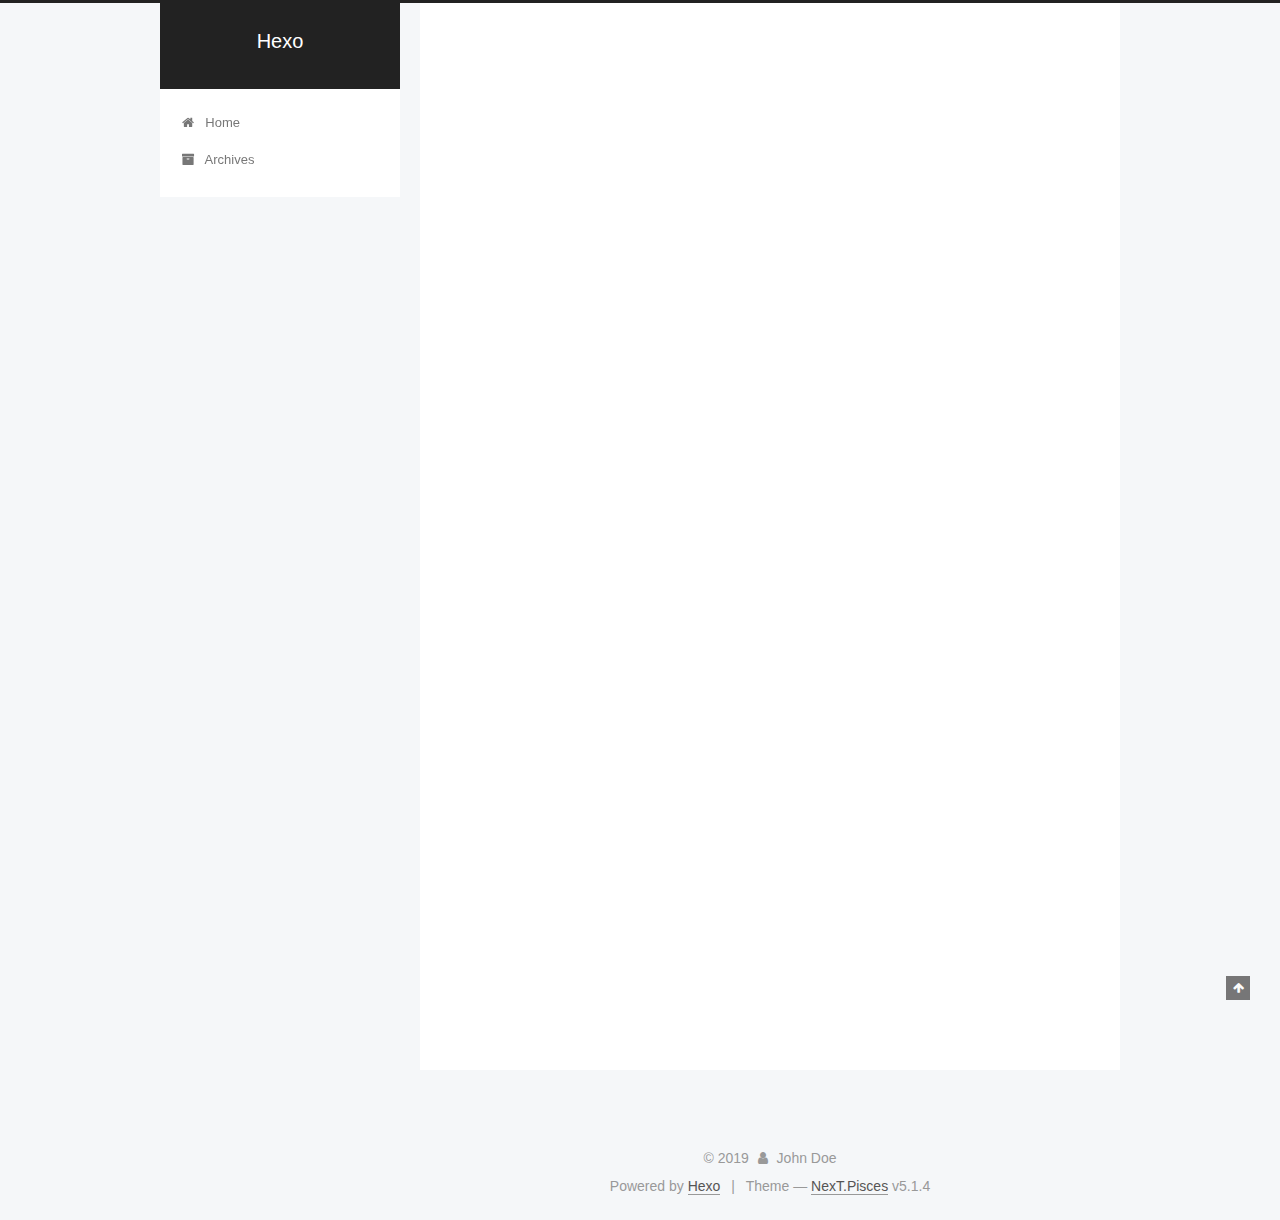
<file: index.html>
<!DOCTYPE html>



  


<html class="theme-next pisces use-motion" lang="en">
<head><meta name="generator" content="Hexo 3.9.0">
  <meta charset="UTF-8">
<meta http-equiv="X-UA-Compatible" content="IE=edge">
<meta name="viewport" content="width=device-width, initial-scale=1, maximum-scale=1">
<meta name="theme-color" content="#222">









<meta http-equiv="Cache-Control" content="no-transform">
<meta http-equiv="Cache-Control" content="no-siteapp">
















  
  
  <link href="/lib/fancybox/source/jquery.fancybox.css?v=2.1.5" rel="stylesheet" type="text/css">







<link href="/lib/font-awesome/css/font-awesome.min.css?v=4.6.2" rel="stylesheet" type="text/css">

<link href="/css/main.css?v=5.1.4" rel="stylesheet" type="text/css">


  <link rel="apple-touch-icon" sizes="180x180" href="/images/apple-touch-icon-next.png?v=5.1.4">


  <link rel="icon" type="image/png" sizes="32x32" href="/images/favicon-32x32-next.png?v=5.1.4">


  <link rel="icon" type="image/png" sizes="16x16" href="/images/favicon-16x16-next.png?v=5.1.4">


  <link rel="mask-icon" href="/images/logo.svg?v=5.1.4" color="#222">





  <meta name="keywords" content="Hexo, NexT">










<meta property="og:type" content="website">
<meta property="og:title" content="Hexo">
<meta property="og:url" content="http://yoursite.com/index.html">
<meta property="og:site_name" content="Hexo">
<meta property="og:locale" content="en">
<meta name="twitter:card" content="summary">
<meta name="twitter:title" content="Hexo">



<script type="text/javascript" id="hexo.configurations">
  var NexT = window.NexT || {};
  var CONFIG = {
    root: '/',
    scheme: 'Pisces',
    version: '5.1.4',
    sidebar: {"position":"left","display":"post","offset":12,"b2t":false,"scrollpercent":false,"onmobile":false},
    fancybox: true,
    tabs: true,
    motion: {"enable":true,"async":false,"transition":{"post_block":"fadeIn","post_header":"slideDownIn","post_body":"slideDownIn","coll_header":"slideLeftIn","sidebar":"slideUpIn"}},
    duoshuo: {
      userId: '0',
      author: 'Author'
    },
    algolia: {
      applicationID: '',
      apiKey: '',
      indexName: '',
      hits: {"per_page":10},
      labels: {"input_placeholder":"Search for Posts","hits_empty":"We didn't find any results for the search: ${query}","hits_stats":"${hits} results found in ${time} ms"}
    }
  };
</script>



  <link rel="canonical" href="http://yoursite.com/">





  <title>Hexo</title>
  








</head>

<body itemscope itemtype="http://schema.org/WebPage" lang="en">

  
  
    
  

  <div class="container sidebar-position-left 
  page-home">
    <div class="headband"></div>

    <header id="header" class="header" itemscope itemtype="http://schema.org/WPHeader">
      <div class="header-inner"><div class="site-brand-wrapper">
  <div class="site-meta ">
    

    <div class="custom-logo-site-title">
      <a href="/" class="brand" rel="start">
        <span class="logo-line-before"><i></i></span>
        <span class="site-title">Hexo</span>
        <span class="logo-line-after"><i></i></span>
      </a>
    </div>
      
        <p class="site-subtitle"></p>
      
  </div>

  <div class="site-nav-toggle">
    <button>
      <span class="btn-bar"></span>
      <span class="btn-bar"></span>
      <span class="btn-bar"></span>
    </button>
  </div>
</div>

<nav class="site-nav">
  

  
    <ul id="menu" class="menu">
      
        
        <li class="menu-item menu-item-home">
          <a href="/" rel="section">
            
              <i class="menu-item-icon fa fa-fw fa-home"></i> <br>
            
            Home
          </a>
        </li>
      
        
        <li class="menu-item menu-item-archives">
          <a href="/archives/" rel="section">
            
              <i class="menu-item-icon fa fa-fw fa-archive"></i> <br>
            
            Archives
          </a>
        </li>
      

      
    </ul>
  

  
</nav>



 </div>
    </header>

    <main id="main" class="main">
      <div class="main-inner">
        <div class="content-wrap">
          <div id="content" class="content">
            
  <section id="posts" class="posts-expand">
    
      

  

  
  
  

  <article class="post post-type-normal" itemscope itemtype="http://schema.org/Article">
  
  
  
  <div class="post-block">
    <link itemprop="mainEntityOfPage" href="http://yoursite.com/2019/08/28/hello-world/">

    <span hidden itemprop="author" itemscope itemtype="http://schema.org/Person">
      <meta itemprop="name" content="John Doe">
      <meta itemprop="description" content>
      <meta itemprop="image" content="/images/avatar.gif">
    </span>

    <span hidden itemprop="publisher" itemscope itemtype="http://schema.org/Organization">
      <meta itemprop="name" content="Hexo">
    </span>

    
      <header class="post-header">

        
        
          <h1 class="post-title" itemprop="name headline">
                
                <a class="post-title-link" href="/2019/08/28/hello-world/" itemprop="url">Hello World</a></h1>
        

        <div class="post-meta">
          <span class="post-time">
            
              <span class="post-meta-item-icon">
                <i class="fa fa-calendar-o"></i>
              </span>
              
                <span class="post-meta-item-text">Posted on</span>
              
              <time title="Post created" itemprop="dateCreated datePublished" datetime="2019-08-28T16:39:27+08:00">
                2019-08-28
              </time>
            

            

            
          </span>

          

          
            
          

          
          

          

          

          

        </div>
      </header>
    

    
    
    
    <div class="post-body" itemprop="articleBody">

      
      

      
        
          
            <p>Welcome to <a href="https://hexo.io/" target="_blank" rel="noopener">Hexo</a>! This is your very first post. Check <a href="https://hexo.io/docs/" target="_blank" rel="noopener">documentation</a> for more info. If you get any problems when using Hexo, you can find the answer in <a href="https://hexo.io/docs/troubleshooting.html" target="_blank" rel="noopener">troubleshooting</a> or you can ask me on <a href="https://github.com/hexojs/hexo/issues" target="_blank" rel="noopener">GitHub</a>.</p>
<h2 id="Quick-Start"><a href="#Quick-Start" class="headerlink" title="Quick Start"></a>Quick Start</h2><h3 id="Create-a-new-post"><a href="#Create-a-new-post" class="headerlink" title="Create a new post"></a>Create a new post</h3><figure class="highlight bash"><table><tr><td class="gutter"><pre><span class="line">1</span><br></pre></td><td class="code"><pre><span class="line">$ hexo new <span class="string">"My New Post"</span></span><br></pre></td></tr></table></figure>

<p>More info: <a href="https://hexo.io/docs/writing.html" target="_blank" rel="noopener">Writing</a></p>
<h3 id="Run-server"><a href="#Run-server" class="headerlink" title="Run server"></a>Run server</h3><figure class="highlight bash"><table><tr><td class="gutter"><pre><span class="line">1</span><br></pre></td><td class="code"><pre><span class="line">$ hexo server</span><br></pre></td></tr></table></figure>

<p>More info: <a href="https://hexo.io/docs/server.html" target="_blank" rel="noopener">Server</a></p>
<h3 id="Generate-static-files"><a href="#Generate-static-files" class="headerlink" title="Generate static files"></a>Generate static files</h3><figure class="highlight bash"><table><tr><td class="gutter"><pre><span class="line">1</span><br></pre></td><td class="code"><pre><span class="line">$ hexo generate</span><br></pre></td></tr></table></figure>

<p>More info: <a href="https://hexo.io/docs/generating.html" target="_blank" rel="noopener">Generating</a></p>
<h3 id="Deploy-to-remote-sites"><a href="#Deploy-to-remote-sites" class="headerlink" title="Deploy to remote sites"></a>Deploy to remote sites</h3><figure class="highlight bash"><table><tr><td class="gutter"><pre><span class="line">1</span><br></pre></td><td class="code"><pre><span class="line">$ hexo deploy</span><br></pre></td></tr></table></figure>

<p>More info: <a href="https://hexo.io/docs/deployment.html" target="_blank" rel="noopener">Deployment</a></p>

          
        
      
    </div>
    
    
    

    

    

    

    <footer class="post-footer">
      

      

      

      
      
        <div class="post-eof"></div>
      
    </footer>
  </div>
  
  
  
  </article>


    
  </section>

  


          </div>
          


          

        </div>
        
          
  
  <div class="sidebar-toggle">
    <div class="sidebar-toggle-line-wrap">
      <span class="sidebar-toggle-line sidebar-toggle-line-first"></span>
      <span class="sidebar-toggle-line sidebar-toggle-line-middle"></span>
      <span class="sidebar-toggle-line sidebar-toggle-line-last"></span>
    </div>
  </div>

  <aside id="sidebar" class="sidebar">
    
    <div class="sidebar-inner">

      

      

      <section class="site-overview-wrap sidebar-panel sidebar-panel-active">
        <div class="site-overview">
          <div class="site-author motion-element" itemprop="author" itemscope itemtype="http://schema.org/Person">
            
              <p class="site-author-name" itemprop="name">John Doe</p>
              <p class="site-description motion-element" itemprop="description"></p>
          </div>

          <nav class="site-state motion-element">

            
              <div class="site-state-item site-state-posts">
              
                <a href="/archives/">
              
                  <span class="site-state-item-count">1</span>
                  <span class="site-state-item-name">posts</span>
                </a>
              </div>
            

            

            

          </nav>

          

          

          
          

          
          

          

        </div>
      </section>

      

      

    </div>
  </aside>


        
      </div>
    </main>

    <footer id="footer" class="footer">
      <div class="footer-inner">
        <div class="copyright">&copy; <span itemprop="copyrightYear">2019</span>
  <span class="with-love">
    <i class="fa fa-user"></i>
  </span>
  <span class="author" itemprop="copyrightHolder">John Doe</span>

  
</div>


  <div class="powered-by">Powered by <a class="theme-link" target="_blank" href="https://hexo.io">Hexo</a></div>



  <span class="post-meta-divider">|</span>



  <div class="theme-info">Theme &mdash; <a class="theme-link" target="_blank" href="https://github.com/iissnan/hexo-theme-next">NexT.Pisces</a> v5.1.4</div>




        







        
      </div>
    </footer>

    
      <div class="back-to-top">
        <i class="fa fa-arrow-up"></i>
        
      </div>
    

    

  </div>

  

<script type="text/javascript">
  if (Object.prototype.toString.call(window.Promise) !== '[object Function]') {
    window.Promise = null;
  }
</script>









  












  
  
    <script type="text/javascript" src="/lib/jquery/index.js?v=2.1.3"></script>
  

  
  
    <script type="text/javascript" src="/lib/fastclick/lib/fastclick.min.js?v=1.0.6"></script>
  

  
  
    <script type="text/javascript" src="/lib/jquery_lazyload/jquery.lazyload.js?v=1.9.7"></script>
  

  
  
    <script type="text/javascript" src="/lib/velocity/velocity.min.js?v=1.2.1"></script>
  

  
  
    <script type="text/javascript" src="/lib/velocity/velocity.ui.min.js?v=1.2.1"></script>
  

  
  
    <script type="text/javascript" src="/lib/fancybox/source/jquery.fancybox.pack.js?v=2.1.5"></script>
  


  


  <script type="text/javascript" src="/js/src/utils.js?v=5.1.4"></script>

  <script type="text/javascript" src="/js/src/motion.js?v=5.1.4"></script>



  
  


  <script type="text/javascript" src="/js/src/affix.js?v=5.1.4"></script>

  <script type="text/javascript" src="/js/src/schemes/pisces.js?v=5.1.4"></script>



  

  


  <script type="text/javascript" src="/js/src/bootstrap.js?v=5.1.4"></script>



  


  




	





  





  












  





  

  

  

  
  

  

  

  

</body>
</html>
</file>
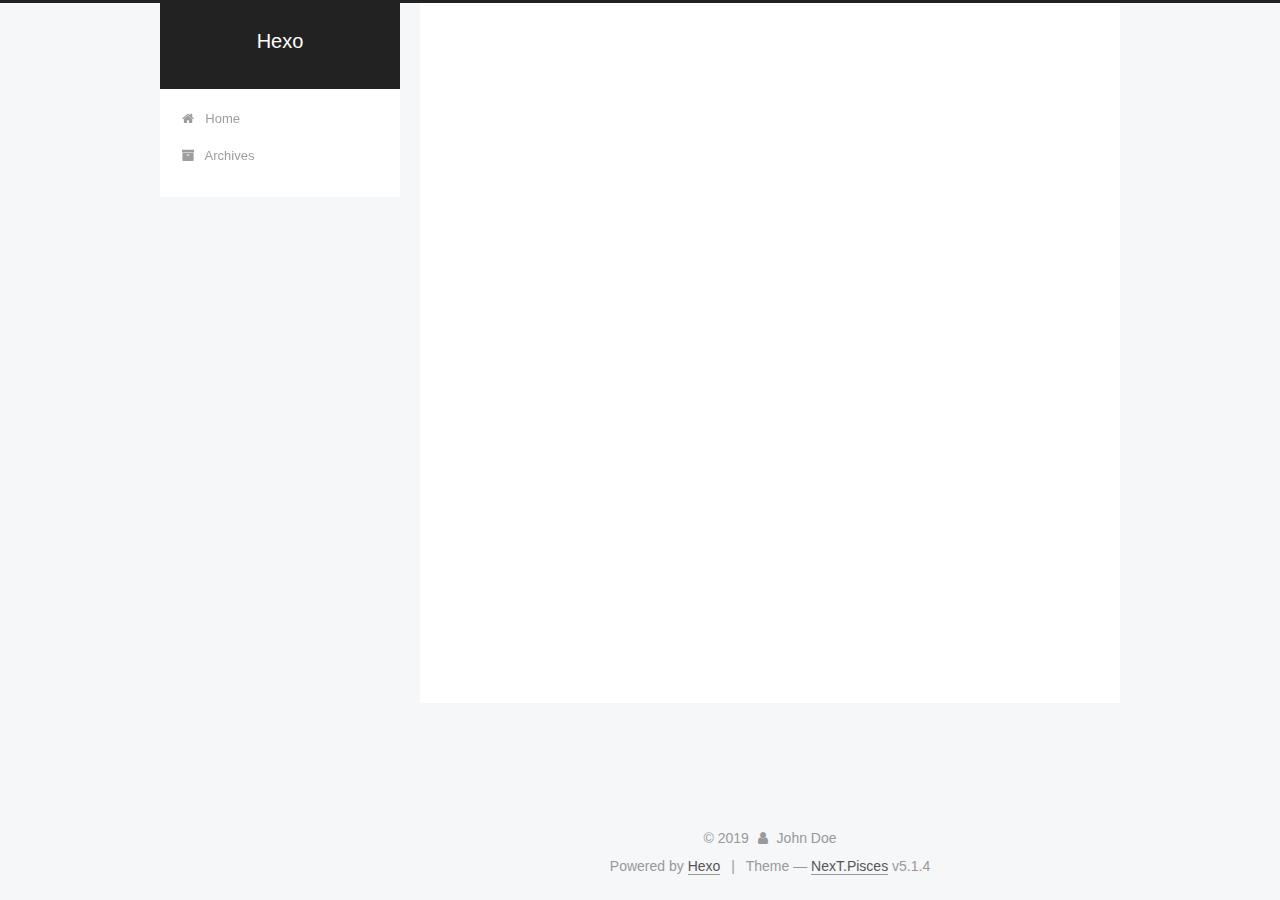
<file: archives/index.html>
<!DOCTYPE html>



  


<html class="theme-next pisces use-motion" lang="en">
<head><meta name="generator" content="Hexo 3.9.0">
  <meta charset="UTF-8">
<meta http-equiv="X-UA-Compatible" content="IE=edge">
<meta name="viewport" content="width=device-width, initial-scale=1, maximum-scale=1">
<meta name="theme-color" content="#222">









<meta http-equiv="Cache-Control" content="no-transform">
<meta http-equiv="Cache-Control" content="no-siteapp">
















  
  
  <link href="/lib/fancybox/source/jquery.fancybox.css?v=2.1.5" rel="stylesheet" type="text/css">







<link href="/lib/font-awesome/css/font-awesome.min.css?v=4.6.2" rel="stylesheet" type="text/css">

<link href="/css/main.css?v=5.1.4" rel="stylesheet" type="text/css">


  <link rel="apple-touch-icon" sizes="180x180" href="/images/apple-touch-icon-next.png?v=5.1.4">


  <link rel="icon" type="image/png" sizes="32x32" href="/images/favicon-32x32-next.png?v=5.1.4">


  <link rel="icon" type="image/png" sizes="16x16" href="/images/favicon-16x16-next.png?v=5.1.4">


  <link rel="mask-icon" href="/images/logo.svg?v=5.1.4" color="#222">





  <meta name="keywords" content="Hexo, NexT">










<meta property="og:type" content="website">
<meta property="og:title" content="Hexo">
<meta property="og:url" content="http://yoursite.com/archives/index.html">
<meta property="og:site_name" content="Hexo">
<meta property="og:locale" content="en">
<meta name="twitter:card" content="summary">
<meta name="twitter:title" content="Hexo">



<script type="text/javascript" id="hexo.configurations">
  var NexT = window.NexT || {};
  var CONFIG = {
    root: '/',
    scheme: 'Pisces',
    version: '5.1.4',
    sidebar: {"position":"left","display":"post","offset":12,"b2t":false,"scrollpercent":false,"onmobile":false},
    fancybox: true,
    tabs: true,
    motion: {"enable":true,"async":false,"transition":{"post_block":"fadeIn","post_header":"slideDownIn","post_body":"slideDownIn","coll_header":"slideLeftIn","sidebar":"slideUpIn"}},
    duoshuo: {
      userId: '0',
      author: 'Author'
    },
    algolia: {
      applicationID: '',
      apiKey: '',
      indexName: '',
      hits: {"per_page":10},
      labels: {"input_placeholder":"Search for Posts","hits_empty":"We didn't find any results for the search: ${query}","hits_stats":"${hits} results found in ${time} ms"}
    }
  };
</script>



  <link rel="canonical" href="http://yoursite.com/archives/">





  <title>Archive | Hexo</title>
  








</head>

<body itemscope itemtype="http://schema.org/WebPage" lang="en">

  
  
    
  

  <div class="container sidebar-position-left page-archive">
    <div class="headband"></div>

    <header id="header" class="header" itemscope itemtype="http://schema.org/WPHeader">
      <div class="header-inner"><div class="site-brand-wrapper">
  <div class="site-meta ">
    

    <div class="custom-logo-site-title">
      <a href="/" class="brand" rel="start">
        <span class="logo-line-before"><i></i></span>
        <span class="site-title">Hexo</span>
        <span class="logo-line-after"><i></i></span>
      </a>
    </div>
      
        <p class="site-subtitle"></p>
      
  </div>

  <div class="site-nav-toggle">
    <button>
      <span class="btn-bar"></span>
      <span class="btn-bar"></span>
      <span class="btn-bar"></span>
    </button>
  </div>
</div>

<nav class="site-nav">
  

  
    <ul id="menu" class="menu">
      
        
        <li class="menu-item menu-item-home">
          <a href="/" rel="section">
            
              <i class="menu-item-icon fa fa-fw fa-home"></i> <br>
            
            Home
          </a>
        </li>
      
        
        <li class="menu-item menu-item-archives">
          <a href="/archives/" rel="section">
            
              <i class="menu-item-icon fa fa-fw fa-archive"></i> <br>
            
            Archives
          </a>
        </li>
      

      
    </ul>
  

  
</nav>



 </div>
    </header>

    <main id="main" class="main">
      <div class="main-inner">
        <div class="content-wrap">
          <div id="content" class="content">
            

  
  
  
  <div class="post-block archive">
    <div id="posts" class="posts-collapse">
      <span class="archive-move-on"></span>

      <span class="archive-page-counter">
        
        
        
          
        
        Um..! 1 post. Keep on posting.
      </span>

      

        
        
        

        
          
          <div class="collection-title">
            <h1 class="archive-year" id="archive-year-2019">2019</h1>
          </div>
        
        

        

  <article class="post post-type-normal" itemscope itemtype="http://schema.org/Article">
    <header class="post-header">

      <h2 class="post-title">
        
            <a class="post-title-link" href="/2019/08/28/hello-world/" itemprop="url">
              
                <span itemprop="name">Hello World</span>
              
            </a>
        
      </h2>

      <div class="post-meta">
        <time class="post-time" itemprop="dateCreated" datetime="2019-08-28T16:39:27+08:00" content="2019-08-28">
          08-28
        </time>
      </div>

    </header>
  </article>



      

    </div>
  </div>
  
  
  

  



          </div>
          


          

        </div>
        
          
  
  <div class="sidebar-toggle">
    <div class="sidebar-toggle-line-wrap">
      <span class="sidebar-toggle-line sidebar-toggle-line-first"></span>
      <span class="sidebar-toggle-line sidebar-toggle-line-middle"></span>
      <span class="sidebar-toggle-line sidebar-toggle-line-last"></span>
    </div>
  </div>

  <aside id="sidebar" class="sidebar">
    
    <div class="sidebar-inner">

      

      

      <section class="site-overview-wrap sidebar-panel sidebar-panel-active">
        <div class="site-overview">
          <div class="site-author motion-element" itemprop="author" itemscope itemtype="http://schema.org/Person">
            
              <p class="site-author-name" itemprop="name">John Doe</p>
              <p class="site-description motion-element" itemprop="description"></p>
          </div>

          <nav class="site-state motion-element">

            
              <div class="site-state-item site-state-posts">
              
                <a href="/archives/">
              
                  <span class="site-state-item-count">1</span>
                  <span class="site-state-item-name">posts</span>
                </a>
              </div>
            

            

            

          </nav>

          

          

          
          

          
          

          

        </div>
      </section>

      

      

    </div>
  </aside>


        
      </div>
    </main>

    <footer id="footer" class="footer">
      <div class="footer-inner">
        <div class="copyright">&copy; <span itemprop="copyrightYear">2019</span>
  <span class="with-love">
    <i class="fa fa-user"></i>
  </span>
  <span class="author" itemprop="copyrightHolder">John Doe</span>

  
</div>


  <div class="powered-by">Powered by <a class="theme-link" target="_blank" href="https://hexo.io">Hexo</a></div>



  <span class="post-meta-divider">|</span>



  <div class="theme-info">Theme &mdash; <a class="theme-link" target="_blank" href="https://github.com/iissnan/hexo-theme-next">NexT.Pisces</a> v5.1.4</div>




        







        
      </div>
    </footer>

    
      <div class="back-to-top">
        <i class="fa fa-arrow-up"></i>
        
      </div>
    

    

  </div>

  

<script type="text/javascript">
  if (Object.prototype.toString.call(window.Promise) !== '[object Function]') {
    window.Promise = null;
  }
</script>









  












  
  
    <script type="text/javascript" src="/lib/jquery/index.js?v=2.1.3"></script>
  

  
  
    <script type="text/javascript" src="/lib/fastclick/lib/fastclick.min.js?v=1.0.6"></script>
  

  
  
    <script type="text/javascript" src="/lib/jquery_lazyload/jquery.lazyload.js?v=1.9.7"></script>
  

  
  
    <script type="text/javascript" src="/lib/velocity/velocity.min.js?v=1.2.1"></script>
  

  
  
    <script type="text/javascript" src="/lib/velocity/velocity.ui.min.js?v=1.2.1"></script>
  

  
  
    <script type="text/javascript" src="/lib/fancybox/source/jquery.fancybox.pack.js?v=2.1.5"></script>
  


  


  <script type="text/javascript" src="/js/src/utils.js?v=5.1.4"></script>

  <script type="text/javascript" src="/js/src/motion.js?v=5.1.4"></script>



  
  


  <script type="text/javascript" src="/js/src/affix.js?v=5.1.4"></script>

  <script type="text/javascript" src="/js/src/schemes/pisces.js?v=5.1.4"></script>



  

  


  <script type="text/javascript" src="/js/src/bootstrap.js?v=5.1.4"></script>



  


  




	





  





  












  





  

  

  

  
  

  

  

  

</body>
</html>
</file>
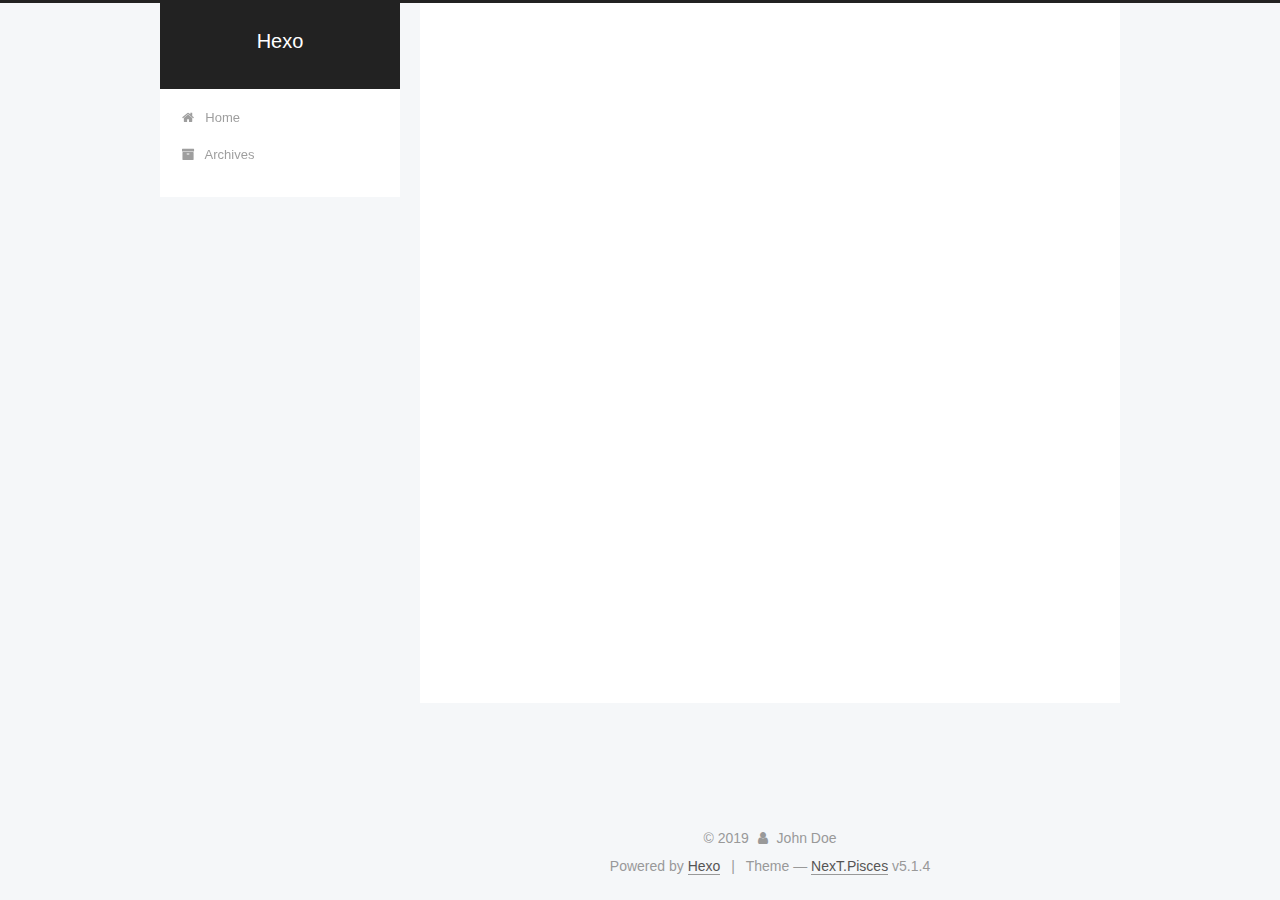
<file: archives/2019/index.html>
<!DOCTYPE html>



  


<html class="theme-next pisces use-motion" lang="en">
<head><meta name="generator" content="Hexo 3.9.0">
  <meta charset="UTF-8">
<meta http-equiv="X-UA-Compatible" content="IE=edge">
<meta name="viewport" content="width=device-width, initial-scale=1, maximum-scale=1">
<meta name="theme-color" content="#222">









<meta http-equiv="Cache-Control" content="no-transform">
<meta http-equiv="Cache-Control" content="no-siteapp">
















  
  
  <link href="/lib/fancybox/source/jquery.fancybox.css?v=2.1.5" rel="stylesheet" type="text/css">







<link href="/lib/font-awesome/css/font-awesome.min.css?v=4.6.2" rel="stylesheet" type="text/css">

<link href="/css/main.css?v=5.1.4" rel="stylesheet" type="text/css">


  <link rel="apple-touch-icon" sizes="180x180" href="/images/apple-touch-icon-next.png?v=5.1.4">


  <link rel="icon" type="image/png" sizes="32x32" href="/images/favicon-32x32-next.png?v=5.1.4">


  <link rel="icon" type="image/png" sizes="16x16" href="/images/favicon-16x16-next.png?v=5.1.4">


  <link rel="mask-icon" href="/images/logo.svg?v=5.1.4" color="#222">





  <meta name="keywords" content="Hexo, NexT">










<meta property="og:type" content="website">
<meta property="og:title" content="Hexo">
<meta property="og:url" content="http://yoursite.com/archives/2019/index.html">
<meta property="og:site_name" content="Hexo">
<meta property="og:locale" content="en">
<meta name="twitter:card" content="summary">
<meta name="twitter:title" content="Hexo">



<script type="text/javascript" id="hexo.configurations">
  var NexT = window.NexT || {};
  var CONFIG = {
    root: '/',
    scheme: 'Pisces',
    version: '5.1.4',
    sidebar: {"position":"left","display":"post","offset":12,"b2t":false,"scrollpercent":false,"onmobile":false},
    fancybox: true,
    tabs: true,
    motion: {"enable":true,"async":false,"transition":{"post_block":"fadeIn","post_header":"slideDownIn","post_body":"slideDownIn","coll_header":"slideLeftIn","sidebar":"slideUpIn"}},
    duoshuo: {
      userId: '0',
      author: 'Author'
    },
    algolia: {
      applicationID: '',
      apiKey: '',
      indexName: '',
      hits: {"per_page":10},
      labels: {"input_placeholder":"Search for Posts","hits_empty":"We didn't find any results for the search: ${query}","hits_stats":"${hits} results found in ${time} ms"}
    }
  };
</script>



  <link rel="canonical" href="http://yoursite.com/archives/2019/">





  <title>Archive | Hexo</title>
  








</head>

<body itemscope itemtype="http://schema.org/WebPage" lang="en">

  
  
    
  

  <div class="container sidebar-position-left page-archive">
    <div class="headband"></div>

    <header id="header" class="header" itemscope itemtype="http://schema.org/WPHeader">
      <div class="header-inner"><div class="site-brand-wrapper">
  <div class="site-meta ">
    

    <div class="custom-logo-site-title">
      <a href="/" class="brand" rel="start">
        <span class="logo-line-before"><i></i></span>
        <span class="site-title">Hexo</span>
        <span class="logo-line-after"><i></i></span>
      </a>
    </div>
      
        <p class="site-subtitle"></p>
      
  </div>

  <div class="site-nav-toggle">
    <button>
      <span class="btn-bar"></span>
      <span class="btn-bar"></span>
      <span class="btn-bar"></span>
    </button>
  </div>
</div>

<nav class="site-nav">
  

  
    <ul id="menu" class="menu">
      
        
        <li class="menu-item menu-item-home">
          <a href="/" rel="section">
            
              <i class="menu-item-icon fa fa-fw fa-home"></i> <br>
            
            Home
          </a>
        </li>
      
        
        <li class="menu-item menu-item-archives">
          <a href="/archives/" rel="section">
            
              <i class="menu-item-icon fa fa-fw fa-archive"></i> <br>
            
            Archives
          </a>
        </li>
      

      
    </ul>
  

  
</nav>



 </div>
    </header>

    <main id="main" class="main">
      <div class="main-inner">
        <div class="content-wrap">
          <div id="content" class="content">
            

  
  
  
  <div class="post-block archive">
    <div id="posts" class="posts-collapse">
      <span class="archive-move-on"></span>

      <span class="archive-page-counter">
        
        
        
          
        
        Um..! 1 post. Keep on posting.
      </span>

      

        
        
        

        
          
          <div class="collection-title">
            <h1 class="archive-year" id="archive-year-2019">2019</h1>
          </div>
        
        

        

  <article class="post post-type-normal" itemscope itemtype="http://schema.org/Article">
    <header class="post-header">

      <h2 class="post-title">
        
            <a class="post-title-link" href="/2019/08/28/hello-world/" itemprop="url">
              
                <span itemprop="name">Hello World</span>
              
            </a>
        
      </h2>

      <div class="post-meta">
        <time class="post-time" itemprop="dateCreated" datetime="2019-08-28T16:39:27+08:00" content="2019-08-28">
          08-28
        </time>
      </div>

    </header>
  </article>



      

    </div>
  </div>
  
  
  

  



          </div>
          


          

        </div>
        
          
  
  <div class="sidebar-toggle">
    <div class="sidebar-toggle-line-wrap">
      <span class="sidebar-toggle-line sidebar-toggle-line-first"></span>
      <span class="sidebar-toggle-line sidebar-toggle-line-middle"></span>
      <span class="sidebar-toggle-line sidebar-toggle-line-last"></span>
    </div>
  </div>

  <aside id="sidebar" class="sidebar">
    
    <div class="sidebar-inner">

      

      

      <section class="site-overview-wrap sidebar-panel sidebar-panel-active">
        <div class="site-overview">
          <div class="site-author motion-element" itemprop="author" itemscope itemtype="http://schema.org/Person">
            
              <p class="site-author-name" itemprop="name">John Doe</p>
              <p class="site-description motion-element" itemprop="description"></p>
          </div>

          <nav class="site-state motion-element">

            
              <div class="site-state-item site-state-posts">
              
                <a href="/archives/">
              
                  <span class="site-state-item-count">1</span>
                  <span class="site-state-item-name">posts</span>
                </a>
              </div>
            

            

            

          </nav>

          

          

          
          

          
          

          

        </div>
      </section>

      

      

    </div>
  </aside>


        
      </div>
    </main>

    <footer id="footer" class="footer">
      <div class="footer-inner">
        <div class="copyright">&copy; <span itemprop="copyrightYear">2019</span>
  <span class="with-love">
    <i class="fa fa-user"></i>
  </span>
  <span class="author" itemprop="copyrightHolder">John Doe</span>

  
</div>


  <div class="powered-by">Powered by <a class="theme-link" target="_blank" href="https://hexo.io">Hexo</a></div>



  <span class="post-meta-divider">|</span>



  <div class="theme-info">Theme &mdash; <a class="theme-link" target="_blank" href="https://github.com/iissnan/hexo-theme-next">NexT.Pisces</a> v5.1.4</div>




        







        
      </div>
    </footer>

    
      <div class="back-to-top">
        <i class="fa fa-arrow-up"></i>
        
      </div>
    

    

  </div>

  

<script type="text/javascript">
  if (Object.prototype.toString.call(window.Promise) !== '[object Function]') {
    window.Promise = null;
  }
</script>









  












  
  
    <script type="text/javascript" src="/lib/jquery/index.js?v=2.1.3"></script>
  

  
  
    <script type="text/javascript" src="/lib/fastclick/lib/fastclick.min.js?v=1.0.6"></script>
  

  
  
    <script type="text/javascript" src="/lib/jquery_lazyload/jquery.lazyload.js?v=1.9.7"></script>
  

  
  
    <script type="text/javascript" src="/lib/velocity/velocity.min.js?v=1.2.1"></script>
  

  
  
    <script type="text/javascript" src="/lib/velocity/velocity.ui.min.js?v=1.2.1"></script>
  

  
  
    <script type="text/javascript" src="/lib/fancybox/source/jquery.fancybox.pack.js?v=2.1.5"></script>
  


  


  <script type="text/javascript" src="/js/src/utils.js?v=5.1.4"></script>

  <script type="text/javascript" src="/js/src/motion.js?v=5.1.4"></script>



  
  


  <script type="text/javascript" src="/js/src/affix.js?v=5.1.4"></script>

  <script type="text/javascript" src="/js/src/schemes/pisces.js?v=5.1.4"></script>



  

  


  <script type="text/javascript" src="/js/src/bootstrap.js?v=5.1.4"></script>



  


  




	





  





  












  





  

  

  

  
  

  

  

  

</body>
</html>
</file>
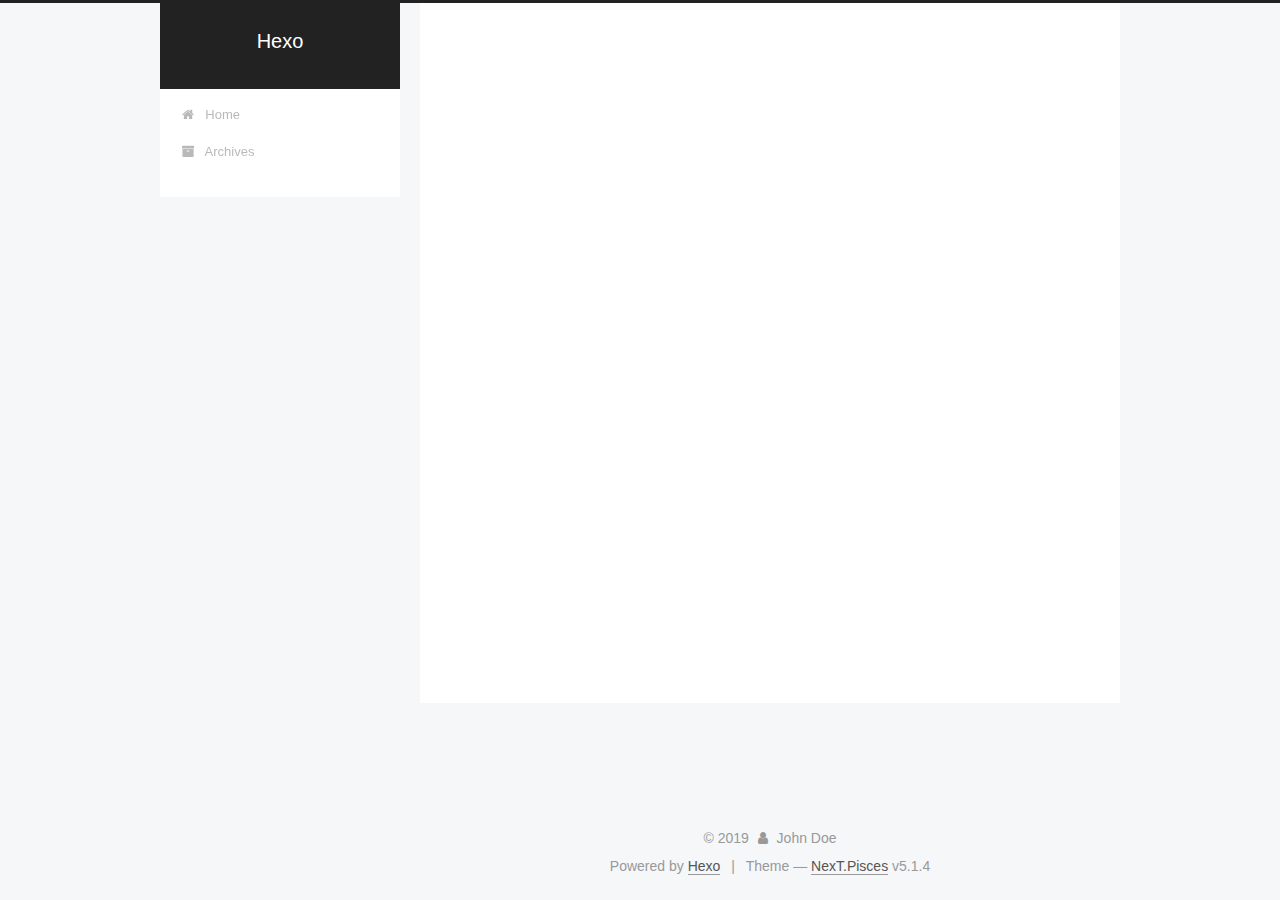
<file: archives/2019/08/index.html>
<!DOCTYPE html>



  


<html class="theme-next pisces use-motion" lang="en">
<head><meta name="generator" content="Hexo 3.9.0">
  <meta charset="UTF-8">
<meta http-equiv="X-UA-Compatible" content="IE=edge">
<meta name="viewport" content="width=device-width, initial-scale=1, maximum-scale=1">
<meta name="theme-color" content="#222">









<meta http-equiv="Cache-Control" content="no-transform">
<meta http-equiv="Cache-Control" content="no-siteapp">
















  
  
  <link href="/lib/fancybox/source/jquery.fancybox.css?v=2.1.5" rel="stylesheet" type="text/css">







<link href="/lib/font-awesome/css/font-awesome.min.css?v=4.6.2" rel="stylesheet" type="text/css">

<link href="/css/main.css?v=5.1.4" rel="stylesheet" type="text/css">


  <link rel="apple-touch-icon" sizes="180x180" href="/images/apple-touch-icon-next.png?v=5.1.4">


  <link rel="icon" type="image/png" sizes="32x32" href="/images/favicon-32x32-next.png?v=5.1.4">


  <link rel="icon" type="image/png" sizes="16x16" href="/images/favicon-16x16-next.png?v=5.1.4">


  <link rel="mask-icon" href="/images/logo.svg?v=5.1.4" color="#222">





  <meta name="keywords" content="Hexo, NexT">










<meta property="og:type" content="website">
<meta property="og:title" content="Hexo">
<meta property="og:url" content="http://yoursite.com/archives/2019/08/index.html">
<meta property="og:site_name" content="Hexo">
<meta property="og:locale" content="en">
<meta name="twitter:card" content="summary">
<meta name="twitter:title" content="Hexo">



<script type="text/javascript" id="hexo.configurations">
  var NexT = window.NexT || {};
  var CONFIG = {
    root: '/',
    scheme: 'Pisces',
    version: '5.1.4',
    sidebar: {"position":"left","display":"post","offset":12,"b2t":false,"scrollpercent":false,"onmobile":false},
    fancybox: true,
    tabs: true,
    motion: {"enable":true,"async":false,"transition":{"post_block":"fadeIn","post_header":"slideDownIn","post_body":"slideDownIn","coll_header":"slideLeftIn","sidebar":"slideUpIn"}},
    duoshuo: {
      userId: '0',
      author: 'Author'
    },
    algolia: {
      applicationID: '',
      apiKey: '',
      indexName: '',
      hits: {"per_page":10},
      labels: {"input_placeholder":"Search for Posts","hits_empty":"We didn't find any results for the search: ${query}","hits_stats":"${hits} results found in ${time} ms"}
    }
  };
</script>



  <link rel="canonical" href="http://yoursite.com/archives/2019/08/">





  <title>Archive | Hexo</title>
  








</head>

<body itemscope itemtype="http://schema.org/WebPage" lang="en">

  
  
    
  

  <div class="container sidebar-position-left page-archive">
    <div class="headband"></div>

    <header id="header" class="header" itemscope itemtype="http://schema.org/WPHeader">
      <div class="header-inner"><div class="site-brand-wrapper">
  <div class="site-meta ">
    

    <div class="custom-logo-site-title">
      <a href="/" class="brand" rel="start">
        <span class="logo-line-before"><i></i></span>
        <span class="site-title">Hexo</span>
        <span class="logo-line-after"><i></i></span>
      </a>
    </div>
      
        <p class="site-subtitle"></p>
      
  </div>

  <div class="site-nav-toggle">
    <button>
      <span class="btn-bar"></span>
      <span class="btn-bar"></span>
      <span class="btn-bar"></span>
    </button>
  </div>
</div>

<nav class="site-nav">
  

  
    <ul id="menu" class="menu">
      
        
        <li class="menu-item menu-item-home">
          <a href="/" rel="section">
            
              <i class="menu-item-icon fa fa-fw fa-home"></i> <br>
            
            Home
          </a>
        </li>
      
        
        <li class="menu-item menu-item-archives">
          <a href="/archives/" rel="section">
            
              <i class="menu-item-icon fa fa-fw fa-archive"></i> <br>
            
            Archives
          </a>
        </li>
      

      
    </ul>
  

  
</nav>



 </div>
    </header>

    <main id="main" class="main">
      <div class="main-inner">
        <div class="content-wrap">
          <div id="content" class="content">
            

  
  
  
  <div class="post-block archive">
    <div id="posts" class="posts-collapse">
      <span class="archive-move-on"></span>

      <span class="archive-page-counter">
        
        
        
          
        
        Um..! 1 post. Keep on posting.
      </span>

      

        
        
        

        
          
          <div class="collection-title">
            <h1 class="archive-year" id="archive-year-2019">2019</h1>
          </div>
        
        

        

  <article class="post post-type-normal" itemscope itemtype="http://schema.org/Article">
    <header class="post-header">

      <h2 class="post-title">
        
            <a class="post-title-link" href="/2019/08/28/hello-world/" itemprop="url">
              
                <span itemprop="name">Hello World</span>
              
            </a>
        
      </h2>

      <div class="post-meta">
        <time class="post-time" itemprop="dateCreated" datetime="2019-08-28T16:39:27+08:00" content="2019-08-28">
          08-28
        </time>
      </div>

    </header>
  </article>



      

    </div>
  </div>
  
  
  

  



          </div>
          


          

        </div>
        
          
  
  <div class="sidebar-toggle">
    <div class="sidebar-toggle-line-wrap">
      <span class="sidebar-toggle-line sidebar-toggle-line-first"></span>
      <span class="sidebar-toggle-line sidebar-toggle-line-middle"></span>
      <span class="sidebar-toggle-line sidebar-toggle-line-last"></span>
    </div>
  </div>

  <aside id="sidebar" class="sidebar">
    
    <div class="sidebar-inner">

      

      

      <section class="site-overview-wrap sidebar-panel sidebar-panel-active">
        <div class="site-overview">
          <div class="site-author motion-element" itemprop="author" itemscope itemtype="http://schema.org/Person">
            
              <p class="site-author-name" itemprop="name">John Doe</p>
              <p class="site-description motion-element" itemprop="description"></p>
          </div>

          <nav class="site-state motion-element">

            
              <div class="site-state-item site-state-posts">
              
                <a href="/archives/">
              
                  <span class="site-state-item-count">1</span>
                  <span class="site-state-item-name">posts</span>
                </a>
              </div>
            

            

            

          </nav>

          

          

          
          

          
          

          

        </div>
      </section>

      

      

    </div>
  </aside>


        
      </div>
    </main>

    <footer id="footer" class="footer">
      <div class="footer-inner">
        <div class="copyright">&copy; <span itemprop="copyrightYear">2019</span>
  <span class="with-love">
    <i class="fa fa-user"></i>
  </span>
  <span class="author" itemprop="copyrightHolder">John Doe</span>

  
</div>


  <div class="powered-by">Powered by <a class="theme-link" target="_blank" href="https://hexo.io">Hexo</a></div>



  <span class="post-meta-divider">|</span>



  <div class="theme-info">Theme &mdash; <a class="theme-link" target="_blank" href="https://github.com/iissnan/hexo-theme-next">NexT.Pisces</a> v5.1.4</div>




        







        
      </div>
    </footer>

    
      <div class="back-to-top">
        <i class="fa fa-arrow-up"></i>
        
      </div>
    

    

  </div>

  

<script type="text/javascript">
  if (Object.prototype.toString.call(window.Promise) !== '[object Function]') {
    window.Promise = null;
  }
</script>









  












  
  
    <script type="text/javascript" src="/lib/jquery/index.js?v=2.1.3"></script>
  

  
  
    <script type="text/javascript" src="/lib/fastclick/lib/fastclick.min.js?v=1.0.6"></script>
  

  
  
    <script type="text/javascript" src="/lib/jquery_lazyload/jquery.lazyload.js?v=1.9.7"></script>
  

  
  
    <script type="text/javascript" src="/lib/velocity/velocity.min.js?v=1.2.1"></script>
  

  
  
    <script type="text/javascript" src="/lib/velocity/velocity.ui.min.js?v=1.2.1"></script>
  

  
  
    <script type="text/javascript" src="/lib/fancybox/source/jquery.fancybox.pack.js?v=2.1.5"></script>
  


  


  <script type="text/javascript" src="/js/src/utils.js?v=5.1.4"></script>

  <script type="text/javascript" src="/js/src/motion.js?v=5.1.4"></script>



  
  


  <script type="text/javascript" src="/js/src/affix.js?v=5.1.4"></script>

  <script type="text/javascript" src="/js/src/schemes/pisces.js?v=5.1.4"></script>



  

  


  <script type="text/javascript" src="/js/src/bootstrap.js?v=5.1.4"></script>



  


  




	





  





  












  





  

  

  

  
  

  

  

  

</body>
</html>
</file>
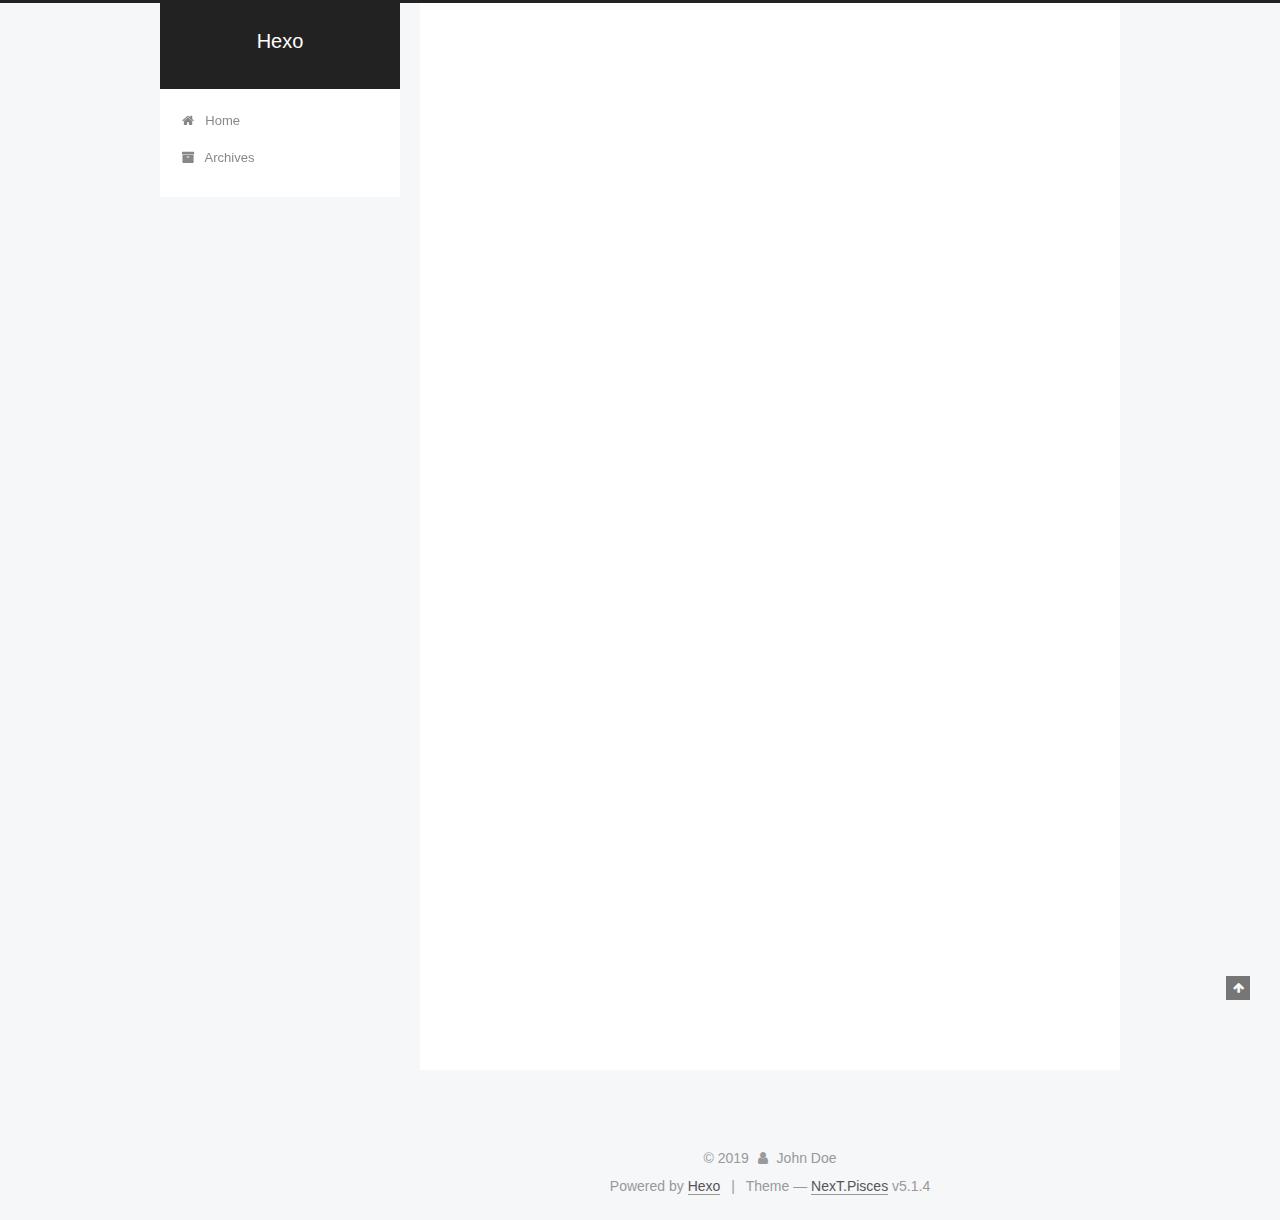
<file: 2019/08/28/hello-world/index.html>
<!DOCTYPE html>



  


<html class="theme-next pisces use-motion" lang="en">
<head><meta name="generator" content="Hexo 3.9.0">
  <meta charset="UTF-8">
<meta http-equiv="X-UA-Compatible" content="IE=edge">
<meta name="viewport" content="width=device-width, initial-scale=1, maximum-scale=1">
<meta name="theme-color" content="#222">









<meta http-equiv="Cache-Control" content="no-transform">
<meta http-equiv="Cache-Control" content="no-siteapp">
















  
  
  <link href="/lib/fancybox/source/jquery.fancybox.css?v=2.1.5" rel="stylesheet" type="text/css">







<link href="/lib/font-awesome/css/font-awesome.min.css?v=4.6.2" rel="stylesheet" type="text/css">

<link href="/css/main.css?v=5.1.4" rel="stylesheet" type="text/css">


  <link rel="apple-touch-icon" sizes="180x180" href="/images/apple-touch-icon-next.png?v=5.1.4">


  <link rel="icon" type="image/png" sizes="32x32" href="/images/favicon-32x32-next.png?v=5.1.4">


  <link rel="icon" type="image/png" sizes="16x16" href="/images/favicon-16x16-next.png?v=5.1.4">


  <link rel="mask-icon" href="/images/logo.svg?v=5.1.4" color="#222">





  <meta name="keywords" content="Hexo, NexT">










<meta name="description" content="Welcome to Hexo! This is your very first post. Check documentation for more info. If you get any problems when using Hexo, you can find the answer in troubleshooting or you can ask me on GitHub. Quick">
<meta property="og:type" content="article">
<meta property="og:title" content="Hello World">
<meta property="og:url" content="http://yoursite.com/2019/08/28/hello-world/index.html">
<meta property="og:site_name" content="Hexo">
<meta property="og:description" content="Welcome to Hexo! This is your very first post. Check documentation for more info. If you get any problems when using Hexo, you can find the answer in troubleshooting or you can ask me on GitHub. Quick">
<meta property="og:locale" content="en">
<meta property="og:updated_time" content="2019-08-28T08:39:27.859Z">
<meta name="twitter:card" content="summary">
<meta name="twitter:title" content="Hello World">
<meta name="twitter:description" content="Welcome to Hexo! This is your very first post. Check documentation for more info. If you get any problems when using Hexo, you can find the answer in troubleshooting or you can ask me on GitHub. Quick">



<script type="text/javascript" id="hexo.configurations">
  var NexT = window.NexT || {};
  var CONFIG = {
    root: '/',
    scheme: 'Pisces',
    version: '5.1.4',
    sidebar: {"position":"left","display":"post","offset":12,"b2t":false,"scrollpercent":false,"onmobile":false},
    fancybox: true,
    tabs: true,
    motion: {"enable":true,"async":false,"transition":{"post_block":"fadeIn","post_header":"slideDownIn","post_body":"slideDownIn","coll_header":"slideLeftIn","sidebar":"slideUpIn"}},
    duoshuo: {
      userId: '0',
      author: 'Author'
    },
    algolia: {
      applicationID: '',
      apiKey: '',
      indexName: '',
      hits: {"per_page":10},
      labels: {"input_placeholder":"Search for Posts","hits_empty":"We didn't find any results for the search: ${query}","hits_stats":"${hits} results found in ${time} ms"}
    }
  };
</script>



  <link rel="canonical" href="http://yoursite.com/2019/08/28/hello-world/">





  <title>Hello World | Hexo</title>
  








</head>

<body itemscope itemtype="http://schema.org/WebPage" lang="en">

  
  
    
  

  <div class="container sidebar-position-left page-post-detail">
    <div class="headband"></div>

    <header id="header" class="header" itemscope itemtype="http://schema.org/WPHeader">
      <div class="header-inner"><div class="site-brand-wrapper">
  <div class="site-meta ">
    

    <div class="custom-logo-site-title">
      <a href="/" class="brand" rel="start">
        <span class="logo-line-before"><i></i></span>
        <span class="site-title">Hexo</span>
        <span class="logo-line-after"><i></i></span>
      </a>
    </div>
      
        <p class="site-subtitle"></p>
      
  </div>

  <div class="site-nav-toggle">
    <button>
      <span class="btn-bar"></span>
      <span class="btn-bar"></span>
      <span class="btn-bar"></span>
    </button>
  </div>
</div>

<nav class="site-nav">
  

  
    <ul id="menu" class="menu">
      
        
        <li class="menu-item menu-item-home">
          <a href="/" rel="section">
            
              <i class="menu-item-icon fa fa-fw fa-home"></i> <br>
            
            Home
          </a>
        </li>
      
        
        <li class="menu-item menu-item-archives">
          <a href="/archives/" rel="section">
            
              <i class="menu-item-icon fa fa-fw fa-archive"></i> <br>
            
            Archives
          </a>
        </li>
      

      
    </ul>
  

  
</nav>



 </div>
    </header>

    <main id="main" class="main">
      <div class="main-inner">
        <div class="content-wrap">
          <div id="content" class="content">
            

  <div id="posts" class="posts-expand">
    

  

  
  
  

  <article class="post post-type-normal" itemscope itemtype="http://schema.org/Article">
  
  
  
  <div class="post-block">
    <link itemprop="mainEntityOfPage" href="http://yoursite.com/2019/08/28/hello-world/">

    <span hidden itemprop="author" itemscope itemtype="http://schema.org/Person">
      <meta itemprop="name" content="John Doe">
      <meta itemprop="description" content>
      <meta itemprop="image" content="/images/avatar.gif">
    </span>

    <span hidden itemprop="publisher" itemscope itemtype="http://schema.org/Organization">
      <meta itemprop="name" content="Hexo">
    </span>

    
      <header class="post-header">

        
        
          <h1 class="post-title" itemprop="name headline">Hello World</h1>
        

        <div class="post-meta">
          <span class="post-time">
            
              <span class="post-meta-item-icon">
                <i class="fa fa-calendar-o"></i>
              </span>
              
                <span class="post-meta-item-text">Posted on</span>
              
              <time title="Post created" itemprop="dateCreated datePublished" datetime="2019-08-28T16:39:27+08:00">
                2019-08-28
              </time>
            

            

            
          </span>

          

          
            
          

          
          

          

          

          

        </div>
      </header>
    

    
    
    
    <div class="post-body" itemprop="articleBody">

      
      

      
        <p>Welcome to <a href="https://hexo.io/" target="_blank" rel="noopener">Hexo</a>! This is your very first post. Check <a href="https://hexo.io/docs/" target="_blank" rel="noopener">documentation</a> for more info. If you get any problems when using Hexo, you can find the answer in <a href="https://hexo.io/docs/troubleshooting.html" target="_blank" rel="noopener">troubleshooting</a> or you can ask me on <a href="https://github.com/hexojs/hexo/issues" target="_blank" rel="noopener">GitHub</a>.</p>
<h2 id="Quick-Start"><a href="#Quick-Start" class="headerlink" title="Quick Start"></a>Quick Start</h2><h3 id="Create-a-new-post"><a href="#Create-a-new-post" class="headerlink" title="Create a new post"></a>Create a new post</h3><figure class="highlight bash"><table><tr><td class="gutter"><pre><span class="line">1</span><br></pre></td><td class="code"><pre><span class="line">$ hexo new <span class="string">"My New Post"</span></span><br></pre></td></tr></table></figure>

<p>More info: <a href="https://hexo.io/docs/writing.html" target="_blank" rel="noopener">Writing</a></p>
<h3 id="Run-server"><a href="#Run-server" class="headerlink" title="Run server"></a>Run server</h3><figure class="highlight bash"><table><tr><td class="gutter"><pre><span class="line">1</span><br></pre></td><td class="code"><pre><span class="line">$ hexo server</span><br></pre></td></tr></table></figure>

<p>More info: <a href="https://hexo.io/docs/server.html" target="_blank" rel="noopener">Server</a></p>
<h3 id="Generate-static-files"><a href="#Generate-static-files" class="headerlink" title="Generate static files"></a>Generate static files</h3><figure class="highlight bash"><table><tr><td class="gutter"><pre><span class="line">1</span><br></pre></td><td class="code"><pre><span class="line">$ hexo generate</span><br></pre></td></tr></table></figure>

<p>More info: <a href="https://hexo.io/docs/generating.html" target="_blank" rel="noopener">Generating</a></p>
<h3 id="Deploy-to-remote-sites"><a href="#Deploy-to-remote-sites" class="headerlink" title="Deploy to remote sites"></a>Deploy to remote sites</h3><figure class="highlight bash"><table><tr><td class="gutter"><pre><span class="line">1</span><br></pre></td><td class="code"><pre><span class="line">$ hexo deploy</span><br></pre></td></tr></table></figure>

<p>More info: <a href="https://hexo.io/docs/deployment.html" target="_blank" rel="noopener">Deployment</a></p>

      
    </div>
    
    
    

    

    

    

    <footer class="post-footer">
      

      
      
      

      

      
      
    </footer>
  </div>
  
  
  
  </article>



    <div class="post-spread">
      
    </div>
  </div>


          </div>
          


          

  



        </div>
        
          
  
  <div class="sidebar-toggle">
    <div class="sidebar-toggle-line-wrap">
      <span class="sidebar-toggle-line sidebar-toggle-line-first"></span>
      <span class="sidebar-toggle-line sidebar-toggle-line-middle"></span>
      <span class="sidebar-toggle-line sidebar-toggle-line-last"></span>
    </div>
  </div>

  <aside id="sidebar" class="sidebar">
    
    <div class="sidebar-inner">

      

      
        <ul class="sidebar-nav motion-element">
          <li class="sidebar-nav-toc sidebar-nav-active" data-target="post-toc-wrap">
            Table of Contents
          </li>
          <li class="sidebar-nav-overview" data-target="site-overview-wrap">
            Overview
          </li>
        </ul>
      

      <section class="site-overview-wrap sidebar-panel">
        <div class="site-overview">
          <div class="site-author motion-element" itemprop="author" itemscope itemtype="http://schema.org/Person">
            
              <p class="site-author-name" itemprop="name">John Doe</p>
              <p class="site-description motion-element" itemprop="description"></p>
          </div>

          <nav class="site-state motion-element">

            
              <div class="site-state-item site-state-posts">
              
                <a href="/archives/">
              
                  <span class="site-state-item-count">1</span>
                  <span class="site-state-item-name">posts</span>
                </a>
              </div>
            

            

            

          </nav>

          

          

          
          

          
          

          

        </div>
      </section>

      
      <!--noindex-->
        <section class="post-toc-wrap motion-element sidebar-panel sidebar-panel-active">
          <div class="post-toc">

            
              
            

            
              <div class="post-toc-content"><ol class="nav"><li class="nav-item nav-level-2"><a class="nav-link" href="#Quick-Start"><span class="nav-number">1.</span> <span class="nav-text">Quick Start</span></a><ol class="nav-child"><li class="nav-item nav-level-3"><a class="nav-link" href="#Create-a-new-post"><span class="nav-number">1.1.</span> <span class="nav-text">Create a new post</span></a></li><li class="nav-item nav-level-3"><a class="nav-link" href="#Run-server"><span class="nav-number">1.2.</span> <span class="nav-text">Run server</span></a></li><li class="nav-item nav-level-3"><a class="nav-link" href="#Generate-static-files"><span class="nav-number">1.3.</span> <span class="nav-text">Generate static files</span></a></li><li class="nav-item nav-level-3"><a class="nav-link" href="#Deploy-to-remote-sites"><span class="nav-number">1.4.</span> <span class="nav-text">Deploy to remote sites</span></a></li></ol></li></ol></div>
            

          </div>
        </section>
      <!--/noindex-->
      

      

    </div>
  </aside>


        
      </div>
    </main>

    <footer id="footer" class="footer">
      <div class="footer-inner">
        <div class="copyright">&copy; <span itemprop="copyrightYear">2019</span>
  <span class="with-love">
    <i class="fa fa-user"></i>
  </span>
  <span class="author" itemprop="copyrightHolder">John Doe</span>

  
</div>


  <div class="powered-by">Powered by <a class="theme-link" target="_blank" href="https://hexo.io">Hexo</a></div>



  <span class="post-meta-divider">|</span>



  <div class="theme-info">Theme &mdash; <a class="theme-link" target="_blank" href="https://github.com/iissnan/hexo-theme-next">NexT.Pisces</a> v5.1.4</div>




        







        
      </div>
    </footer>

    
      <div class="back-to-top">
        <i class="fa fa-arrow-up"></i>
        
      </div>
    

    

  </div>

  

<script type="text/javascript">
  if (Object.prototype.toString.call(window.Promise) !== '[object Function]') {
    window.Promise = null;
  }
</script>









  












  
  
    <script type="text/javascript" src="/lib/jquery/index.js?v=2.1.3"></script>
  

  
  
    <script type="text/javascript" src="/lib/fastclick/lib/fastclick.min.js?v=1.0.6"></script>
  

  
  
    <script type="text/javascript" src="/lib/jquery_lazyload/jquery.lazyload.js?v=1.9.7"></script>
  

  
  
    <script type="text/javascript" src="/lib/velocity/velocity.min.js?v=1.2.1"></script>
  

  
  
    <script type="text/javascript" src="/lib/velocity/velocity.ui.min.js?v=1.2.1"></script>
  

  
  
    <script type="text/javascript" src="/lib/fancybox/source/jquery.fancybox.pack.js?v=2.1.5"></script>
  


  


  <script type="text/javascript" src="/js/src/utils.js?v=5.1.4"></script>

  <script type="text/javascript" src="/js/src/motion.js?v=5.1.4"></script>



  
  


  <script type="text/javascript" src="/js/src/affix.js?v=5.1.4"></script>

  <script type="text/javascript" src="/js/src/schemes/pisces.js?v=5.1.4"></script>



  
  <script type="text/javascript" src="/js/src/scrollspy.js?v=5.1.4"></script>
<script type="text/javascript" src="/js/src/post-details.js?v=5.1.4"></script>



  


  <script type="text/javascript" src="/js/src/bootstrap.js?v=5.1.4"></script>



  


  




	





  





  












  





  

  

  

  
  

  

  

  

</body>
</html>
</file>
<file: css/main.css>
/* normalize.css v3.0.2 | MIT License | git.io/normalize */
html {
  font-family: sans-serif; /* 1 */
  -ms-text-size-adjust: 100%; /* 2 */
  -webkit-text-size-adjust: 100%; /* 2 */
}
body {
  margin: 0;
}
article,
aside,
details,
figcaption,
figure,
footer,
header,
hgroup,
main,
menu,
nav,
section,
summary {
  display: block;
}
audio,
canvas,
progress,
video {
  display: inline-block; /* 1 */
  vertical-align: baseline; /* 2 */
}
audio:not([controls]) {
  display: none;
  height: 0;
}
[hidden],
template {
  display: none;
}
a {
  background-color: transparent;
}
a:active,
a:hover {
  outline: 0;
}
abbr[title] {
  border-bottom: 1px dotted;
}
b,
strong {
  font-weight: bold;
}
dfn {
  font-style: italic;
}
h1 {
  font-size: 2em;
  margin: 0.67em 0;
}
mark {
  background: #ff0;
  color: #000;
}
small {
  font-size: 80%;
}
sub,
sup {
  font-size: 75%;
  line-height: 0;
  position: relative;
  vertical-align: baseline;
}
sup {
  top: -0.5em;
}
sub {
  bottom: -0.25em;
}
img {
  border: 0;
}
svg:not(:root) {
  overflow: hidden;
}
figure {
  margin: 1em 40px;
}
hr {
  -moz-box-sizing: content-box;
  box-sizing: content-box;
  height: 0;
}
pre {
  overflow: auto;
}
code,
kbd,
pre,
samp {
  font-family: monospace, monospace;
  font-size: 1em;
}
button,
input,
optgroup,
select,
textarea {
  color: inherit; /* 1 */
  font: inherit; /* 2 */
  margin: 0; /* 3 */
}
button {
  overflow: visible;
}
button,
select {
  text-transform: none;
}
button,
html input[type="button"],
input[type="reset"],
input[type="submit"] {
  -webkit-appearance: button; /* 2 */
  cursor: pointer; /* 3 */
}
button[disabled],
html input[disabled] {
  cursor: default;
}
button::-moz-focus-inner,
input::-moz-focus-inner {
  border: 0;
  padding: 0;
}
input {
  line-height: normal;
}
input[type="checkbox"],
input[type="radio"] {
  box-sizing: border-box; /* 1 */
  padding: 0; /* 2 */
}
input[type="number"]::-webkit-inner-spin-button,
input[type="number"]::-webkit-outer-spin-button {
  height: auto;
}
input[type="search"] {
  -webkit-appearance: textfield; /* 1 */
  -moz-box-sizing: content-box;
  -webkit-box-sizing: content-box; /* 2 */
  box-sizing: content-box;
}
input[type="search"]::-webkit-search-cancel-button,
input[type="search"]::-webkit-search-decoration {
  -webkit-appearance: none;
}
fieldset {
  border: 1px solid #c0c0c0;
  margin: 0 2px;
  padding: 0.35em 0.625em 0.75em;
}
legend {
  border: 0; /* 1 */
  padding: 0; /* 2 */
}
textarea {
  overflow: auto;
}
optgroup {
  font-weight: bold;
}
table {
  border-collapse: collapse;
  border-spacing: 0;
}
td,
th {
  padding: 0;
}
::selection {
  background: #262a30;
  color: #fff;
}
body {
  position: relative;
  font-family: 'Lato', "PingFang SC", "Microsoft YaHei", sans-serif;
  font-size: 14px;
  line-height: 2;
  color: #555;
  background: #f5f7f9;
}
@media (max-width: 767px) {
  body {
    padding-right: 0 !important;
  }
}
@media (min-width: 768px) and (max-width: 991px) {
  body {
    padding-right: 0 !important;
  }
}
@media (min-width: 1600px) {
  body {
    font-size: 16px;
  }
}
h1,
h2,
h3,
h4,
h5,
h6 {
  margin: 0;
  padding: 0;
  font-weight: bold;
  line-height: 1.5;
  font-family: 'Lato', "PingFang SC", "Microsoft YaHei", sans-serif;
}
h2,
h3,
h4,
h5,
h6 {
  margin: 20px 0 15px;
}
h1 {
  font-size: 22px;
}
@media (max-width: 767px) {
  h1 {
    font-size: 18px;
  }
}
h2 {
  font-size: 20px;
}
@media (max-width: 767px) {
  h2 {
    font-size: 16px;
  }
}
h3 {
  font-size: 18px;
}
@media (max-width: 767px) {
  h3 {
    font-size: 14px;
  }
}
h4 {
  font-size: 16px;
}
@media (max-width: 767px) {
  h4 {
    font-size: 12px;
  }
}
h5 {
  font-size: 14px;
}
@media (max-width: 767px) {
  h5 {
    font-size: 10px;
  }
}
h6 {
  font-size: 12px;
}
@media (max-width: 767px) {
  h6 {
    font-size: 8px;
  }
}
p {
  margin: 0 0 20px 0;
}
a {
  color: #555;
  text-decoration: none;
  outline: none;
  border-bottom: 1px solid #999;
  word-wrap: break-word;
}
a:hover {
  color: #222;
  border-bottom-color: #222;
}
blockquote {
  margin: 0;
  padding: 0;
}
img {
  display: block;
  margin: auto;
  max-width: 100%;
  height: auto;
}
hr {
  margin: 40px 0;
  height: 3px;
  border: none;
  background-color: #ddd;
  background-image: repeating-linear-gradient(-45deg, #fff, #fff 4px, transparent 4px, transparent 8px);
}
blockquote {
  padding: 0 15px;
  color: #666;
  border-left: 4px solid #ddd;
}
blockquote cite::before {
  content: "-";
  padding: 0 5px;
}
dt {
  font-weight: 700;
}
dd {
  margin: 0;
  padding: 0;
}
kbd {
  border: 1px solid #ccc;
  border-radius: 0.2em;
  box-shadow: 0.1em 0.1em 0.2em rgba(0,0,0,0.1);
  background-color: #f9f9f9;
  font-family: inherit;
  background-image: -webkit-linear-gradient(top, #eee, #fff, #eee);
  padding: 0.1em 0.3em;
  white-space: nowrap;
}
.text-left {
  text-align: left;
}
.text-center {
  text-align: center;
}
.text-right {
  text-align: right;
}
.text-justify {
  text-align: justify;
}
.text-nowrap {
  white-space: nowrap;
}
.text-lowercase {
  text-transform: lowercase;
}
.text-uppercase {
  text-transform: uppercase;
}
.text-capitalize {
  text-transform: capitalize;
}
.center-block {
  display: block;
  margin-left: auto;
  margin-right: auto;
}
.clearfix:before,
.clearfix:after {
  content: " ";
  display: table;
}
.clearfix:after {
  clear: both;
}
.pullquote {
  width: 45%;
}
.pullquote.left {
  float: left;
  margin-left: 5px;
  margin-right: 10px;
}
.pullquote.right {
  float: right;
  margin-left: 10px;
  margin-right: 5px;
}
.affix.affix.affix {
  position: fixed;
}
.translation {
  margin-top: -20px;
  font-size: 14px;
  color: #999;
}
.scrollbar-measure {
  width: 100px;
  height: 100px;
  overflow: scroll;
  position: absolute;
  top: -9999px;
}
.use-motion .motion-element {
  opacity: 0;
}
table {
  margin: 20px 0;
  width: 100%;
  border-collapse: collapse;
  border-spacing: 0;
  border: 1px solid #ddd;
  font-size: 14px;
  table-layout: fixed;
  word-wrap: break-all;
}
table>tbody>tr:nth-of-type(odd) {
  background-color: #f9f9f9;
}
table>tbody>tr:hover {
  background-color: #f5f5f5;
}
caption,
th,
td {
  padding: 8px;
  text-align: left;
  vertical-align: middle;
  font-weight: normal;
}
th,
td {
  border-bottom: 3px solid #ddd;
  border-right: 1px solid #eee;
}
th {
  padding-bottom: 10px;
  font-weight: 700;
}
td {
  border-bottom-width: 1px;
}
html,
body {
  height: 100%;
}
.container {
  position: relative;
  min-height: 100%;
}
.header-inner {
  margin: 0 auto;
  padding: 100px 0 70px;
  width: 700px;
}
@media (min-width: 1600px) {
  .container .header-inner {
    width: 900px;
  }
}
.main {
  padding-bottom: 150px;
}
.main-inner {
  margin: 0 auto;
  width: 700px;
}
@media (min-width: 1600px) {
  .container .main-inner {
    width: 900px;
  }
}
.footer {
  position: absolute;
  left: 0;
  bottom: 0;
  width: 100%;
  min-height: 50px;
}
.footer-inner {
  box-sizing: border-box;
  margin: 20px auto;
  width: 700px;
}
@media (min-width: 1600px) {
  .container .footer-inner {
    width: 900px;
  }
}
pre,
.highlight {
  overflow: auto;
  margin: 20px 0;
  padding: 0;
  font-size: 13px;
  color: #4d4d4c;
  background: #f7f7f7;
  line-height: 1.6;
}
pre,
code {
  font-family: consolas, Menlo, "PingFang SC", "Microsoft YaHei", monospace;
}
code {
  padding: 2px 4px;
  word-wrap: break-word;
  color: #555;
  background: #eee;
  border-radius: 3px;
  font-size: 13px;
}
pre {
  padding: 10px;
}
pre code {
  padding: 0;
  color: #4d4d4c;
  background: none;
  text-shadow: none;
}
.highlight {
  border-radius: 1px;
}
.highlight pre {
  border: none;
  margin: 0;
  padding: 10px 0;
}
.highlight table {
  margin: 0;
  width: auto;
  border: none;
}
.highlight td {
  border: none;
  padding: 0;
}
.highlight figcaption {
  font-size: 1em;
  color: #4d4d4c;
  line-height: 1em;
  margin-bottom: 1em;
}
.highlight figcaption:before,
.highlight figcaption:after {
  content: " ";
  display: table;
}
.highlight figcaption:after {
  clear: both;
}
.highlight figcaption a {
  float: right;
  color: #4d4d4c;
}
.highlight figcaption a:hover {
  border-bottom-color: #4d4d4c;
}
.highlight .gutter pre {
  padding-left: 10px;
  padding-right: 10px;
  color: #869194;
  text-align: right;
  background-color: #eff2f3;
}
.highlight .code pre {
  width: 100%;
  padding-left: 10px;
  padding-right: 10px;
  background-color: #f7f7f7;
}
.highlight .line {
  height: 20px;
}
.gutter {
  -webkit-user-select: none;
  -moz-user-select: none;
  -ms-user-select: none;
  user-select: none;
}
.gist table {
  width: auto;
}
.gist table td {
  border: none;
}
pre .deletion {
  background: #fdd;
}
pre .addition {
  background: #dfd;
}
pre .meta {
  color: #8959a8;
}
pre .comment {
  color: #8e908c;
}
pre .variable,
pre .attribute,
pre .tag,
pre .regexp,
pre .ruby .constant,
pre .xml .tag .title,
pre .xml .pi,
pre .xml .doctype,
pre .html .doctype,
pre .css .id,
pre .css .class,
pre .css .pseudo {
  color: #c82829;
}
pre .number,
pre .preprocessor,
pre .built_in,
pre .literal,
pre .params,
pre .constant,
pre .command {
  color: #f5871f;
}
pre .ruby .class .title,
pre .css .rules .attribute,
pre .string,
pre .value,
pre .inheritance,
pre .header,
pre .ruby .symbol,
pre .xml .cdata,
pre .special,
pre .number,
pre .formula {
  color: #718c00;
}
pre .title,
pre .css .hexcolor {
  color: #3e999f;
}
pre .function,
pre .python .decorator,
pre .python .title,
pre .ruby .function .title,
pre .ruby .title .keyword,
pre .perl .sub,
pre .javascript .title,
pre .coffeescript .title {
  color: #4271ae;
}
pre .keyword,
pre .javascript .function {
  color: #8959a8;
}
.full-image.full-image.full-image.full-image {
  border: none;
  max-width: 100%;
  width: auto;
  margin: 20px auto 25px;
}
@media (min-width: 992px) {
  .full-image.full-image.full-image.full-image {
    max-width: none;
    width: 118%;
    margin: 0 -9%;
  }
}
.blockquote-center,
.page-home .post-type-quote blockquote,
.page-post-detail .post-type-quote blockquote {
  position: relative;
  margin: 40px 0;
  padding: 0;
  border-left: none;
  text-align: center;
}
.blockquote-center::before,
.page-home .post-type-quote blockquote::before,
.page-post-detail .post-type-quote blockquote::before,
.blockquote-center::after,
.page-home .post-type-quote blockquote::after,
.page-post-detail .post-type-quote blockquote::after {
  position: absolute;
  content: ' ';
  display: block;
  width: 100%;
  height: 24px;
  opacity: 0.2;
  background-repeat: no-repeat;
  background-position: 0 -6px;
  background-size: 22px 22px;
}
.blockquote-center::before,
.page-home .post-type-quote blockquote::before,
.page-post-detail .post-type-quote blockquote::before {
  top: -20px;
  background-image: url("../images/quote-l.svg");
  border-top: 1px solid #ccc;
}
.blockquote-center::after,
.page-home .post-type-quote blockquote::after,
.page-post-detail .post-type-quote blockquote::after {
  bottom: -20px;
  background-image: url("../images/quote-r.svg");
  border-bottom: 1px solid #ccc;
  background-position: 100% 8px;
}
.blockquote-center p,
.page-home .post-type-quote blockquote p,
.page-post-detail .post-type-quote blockquote p,
.blockquote-center div,
.page-home .post-type-quote blockquote div,
.page-post-detail .post-type-quote blockquote div {
  text-align: center;
}
.post .post-body .group-picture img {
  box-sizing: border-box;
  padding: 0 3px;
  border: none;
}
.post .group-picture-row {
  overflow: hidden;
  margin-top: 6px;
}
.post .group-picture-row:first-child {
  margin-top: 0;
}
.post .group-picture-column {
  float: left;
}
.page-post-detail .post-body .group-picture-column {
  float: none;
  margin-top: 10px;
  width: auto !important;
}
.page-post-detail .post-body .group-picture-column img {
  margin: 0 auto;
}
.page-archive .group-picture-container {
  overflow: hidden;
}
.page-archive .group-picture-row {
  float: left;
}
.page-archive .group-picture-row:first-child {
  margin-top: 6px;
}
.page-archive .group-picture-column {
  max-width: 150px;
  max-height: 150px;
}
.post-body .note {
  position: relative;
  padding: 15px;
  margin-bottom: 20px;
  border: 1px solid #eee;
  border-left-width: 5px;
  border-radius: 3px;
}
.post-body .note h2,
.post-body .note h3,
.post-body .note h4,
.post-body .note h5,
.post-body .note h6 {
  margin-top: 0;
  margin-bottom: 0;
  border-bottom: initial;
  padding-top: 0 !important;
}
.post-body .note p:first-child,
.post-body .note ul:first-child,
.post-body .note ol:first-child,
.post-body .note table:first-child,
.post-body .note pre:first-child,
.post-body .note blockquote:first-child {
  margin-top: 0;
}
.post-body .note p:last-child,
.post-body .note ul:last-child,
.post-body .note ol:last-child,
.post-body .note table:last-child,
.post-body .note pre:last-child,
.post-body .note blockquote:last-child {
  margin-bottom: 0;
}
.post-body .note.default {
  border-left-color: #777;
}
.post-body .note.default h2,
.post-body .note.default h3,
.post-body .note.default h4,
.post-body .note.default h5,
.post-body .note.default h6 {
  color: #777;
}
.post-body .note.primary {
  border-left-color: #6f42c1;
}
.post-body .note.primary h2,
.post-body .note.primary h3,
.post-body .note.primary h4,
.post-body .note.primary h5,
.post-body .note.primary h6 {
  color: #6f42c1;
}
.post-body .note.info {
  border-left-color: #428bca;
}
.post-body .note.info h2,
.post-body .note.info h3,
.post-body .note.info h4,
.post-body .note.info h5,
.post-body .note.info h6 {
  color: #428bca;
}
.post-body .note.success {
  border-left-color: #5cb85c;
}
.post-body .note.success h2,
.post-body .note.success h3,
.post-body .note.success h4,
.post-body .note.success h5,
.post-body .note.success h6 {
  color: #5cb85c;
}
.post-body .note.warning {
  border-left-color: #f0ad4e;
}
.post-body .note.warning h2,
.post-body .note.warning h3,
.post-body .note.warning h4,
.post-body .note.warning h5,
.post-body .note.warning h6 {
  color: #f0ad4e;
}
.post-body .note.danger {
  border-left-color: #d9534f;
}
.post-body .note.danger h2,
.post-body .note.danger h3,
.post-body .note.danger h4,
.post-body .note.danger h5,
.post-body .note.danger h6 {
  color: #d9534f;
}
.post-body .label {
  display: inline;
  padding: 0 2px;
  white-space: nowrap;
}
.post-body .label.default {
  background-color: #f0f0f0;
}
.post-body .label.primary {
  background-color: #efe6f7;
}
.post-body .label.info {
  background-color: #e5f2f8;
}
.post-body .label.success {
  background-color: #e7f4e9;
}
.post-body .label.warning {
  background-color: #fcf6e1;
}
.post-body .label.danger {
  background-color: #fae8eb;
}
.post-body .tabs {
  position: relative;
  display: block;
  margin-bottom: 20px;
  padding-top: 10px;
}
.post-body .tabs ul.nav-tabs {
  margin: 0;
  padding: 0;
  display: flex;
  margin-bottom: -1px;
}
@media (max-width: 413px) {
  .post-body .tabs ul.nav-tabs {
    display: block;
    margin-bottom: 5px;
  }
}
.post-body .tabs ul.nav-tabs li.tab {
  list-style-type: none !important;
  margin: 0 0.25em 0 0;
  border-top: 3px solid transparent;
  border-left: 1px solid transparent;
  border-right: 1px solid transparent;
}
@media (max-width: 413px) {
  .post-body .tabs ul.nav-tabs li.tab {
    margin: initial;
    border-top: 1px solid transparent;
    border-left: 3px solid transparent;
    border-right: 1px solid transparent;
    border-bottom: 1px solid transparent;
  }
}
.post-body .tabs ul.nav-tabs li.tab a {
  outline: 0;
  border-bottom: initial;
  display: block;
  line-height: 1.8em;
  padding: 0.25em 0.75em;
  transition-duration: 0.2s;
  transition-timing-function: ease-out;
  transition-delay: 0s;
}
.post-body .tabs ul.nav-tabs li.tab a i {
  width: 1.285714285714286em;
}
.post-body .tabs ul.nav-tabs li.tab.active {
  border-top: 3px solid #fc6423;
  border-left: 1px solid #ddd;
  border-right: 1px solid #ddd;
  background-color: #fff;
}
@media (max-width: 413px) {
  .post-body .tabs ul.nav-tabs li.tab.active {
    border-top: 1px solid #ddd;
    border-left: 3px solid #fc6423;
    border-right: 1px solid #ddd;
    border-bottom: 1px solid #ddd;
  }
}
.post-body .tabs ul.nav-tabs li.tab.active a {
  cursor: default;
  color: #555;
}
.post-body .tabs .tab-content {
  background-color: #fff;
}
.post-body .tabs .tab-content .tab-pane {
  border: 1px solid #ddd;
  padding: 20px 20px 0 20px;
}
.post-body .tabs .tab-content .tab-pane:not(.active) {
  display: none !important;
}
.post-body .tabs .tab-content .tab-pane.active {
  display: block !important;
}
.btn {
  display: inline-block;
  padding: 0 20px;
  font-size: 14px;
  color: #555;
  background: #fff;
  border: 2px solid #555;
  text-decoration: none;
  border-radius: 2px;
  transition-property: background-color;
  transition-duration: 0.2s;
  transition-timing-function: ease-in-out;
  transition-delay: 0s;
  line-height: 2;
}
.btn:hover {
  border-color: #222;
  color: #fff;
  background: #222;
}
.btn +.btn {
  margin: 0 0 8px 8px;
}
.btn .fa-fw {
  width: 1.285714285714286em;
  text-align: left;
}
.btn-bar {
  display: block;
  width: 22px;
  height: 2px;
  background: #555;
  border-radius: 1px;
}
.btn-bar+.btn-bar {
  margin-top: 4px;
}
.pagination {
  margin: 120px 0 40px;
  text-align: center;
  border-top: 1px solid #eee;
}
.page-number-basic,
.pagination .prev,
.pagination .next,
.pagination .page-number,
.pagination .space {
  display: inline-block;
  position: relative;
  top: -1px;
  margin: 0 10px;
  padding: 0 11px;
}
@media (max-width: 767px) {
  .page-number-basic,
  .pagination .prev,
  .pagination .next,
  .pagination .page-number,
  .pagination .space {
    margin: 0 5px;
  }
}
.pagination .prev,
.pagination .next,
.pagination .page-number {
  border-bottom: 0;
  border-top: 1px solid #eee;
  transition-property: border-color;
  transition-duration: 0.2s;
  transition-timing-function: ease-in-out;
  transition-delay: 0s;
}
.pagination .prev:hover,
.pagination .next:hover,
.pagination .page-number:hover {
  border-top-color: #222;
}
.pagination .space {
  padding: 0;
  margin: 0;
}
.pagination .prev {
  margin-left: 0;
}
.pagination .next {
  margin-right: 0;
}
.pagination .page-number.current {
  color: #fff;
  background: #ccc;
  border-top-color: #ccc;
}
@media (max-width: 767px) {
  .pagination {
    border-top: none;
  }
  .pagination .prev,
  .pagination .next,
  .pagination .page-number {
    margin-bottom: 10px;
    border-top: 0;
    border-bottom: 1px solid #eee;
    padding: 0 10px;
  }
  .pagination .prev:hover,
  .pagination .next:hover,
  .pagination .page-number:hover {
    border-bottom-color: #222;
  }
}
.comments {
  margin: 60px 20px 0;
}
.tag-cloud {
  text-align: center;
}
.tag-cloud a {
  display: inline-block;
  margin: 10px;
}
.back-to-top {
  box-sizing: border-box;
  position: fixed;
  bottom: -100px;
  right: 30px;
  z-index: 1050;
  padding: 0 6px;
  width: 24px;
  background: #222;
  font-size: 12px;
  opacity: 0.6;
  color: #fff;
  cursor: pointer;
  text-align: center;
  -webkit-transform: translateZ(0);
  transition-property: bottom;
  transition-duration: 0.2s;
  transition-timing-function: ease-in-out;
  transition-delay: 0s;
}
@media (min-width: 768px) and (max-width: 991px) {
  .back-to-top {
    display: none !important;
  }
}
@media (max-width: 767px) {
  .back-to-top {
    display: none !important;
  }
}
.back-to-top.back-to-top-on {
  bottom: 30px;
}
.header {
  background: transparent;
}
.header-inner {
  position: relative;
}
.headband {
  height: 3px;
  background: #222;
}
.site-meta {
  margin: 0;
  text-align: center;
}
@media (max-width: 767px) {
  .site-meta {
    text-align: center;
  }
}
.brand {
  position: relative;
  display: inline-block;
  padding: 0 40px;
  color: #fff;
  background: #222;
  border-bottom: none;
}
.brand:hover {
  color: #fff;
}
.logo {
  display: inline-block;
  margin-right: 5px;
  line-height: 36px;
  vertical-align: top;
}
.site-title {
  display: inline-block;
  vertical-align: top;
  line-height: 36px;
  font-size: 20px;
  font-weight: normal;
  font-family: 'Lato', "PingFang SC", "Microsoft YaHei", sans-serif;
}
.site-subtitle {
  margin-top: 10px;
  font-size: 13px;
  color: #ddd;
}
.use-motion .brand {
  opacity: 0;
}
.use-motion .logo,
.use-motion .site-title,
.use-motion .site-subtitle {
  opacity: 0;
  position: relative;
  top: -10px;
}
.site-nav-toggle {
  display: none;
  position: absolute;
  top: 10px;
  left: 10px;
}
@media (max-width: 767px) {
  .site-nav-toggle {
    display: block;
  }
}
.site-nav-toggle button {
  margin-top: 2px;
  padding: 9px 10px;
  background: transparent;
  border: none;
}
@media (max-width: 767px) {
  .site-nav {
    display: none;
    margin: 0 -10px;
    padding: 0 10px;
    clear: both;
    border-top: 1px solid #ddd;
  }
}
@media (min-width: 768px) and (max-width: 991px) {
  .site-nav {
    display: block !important;
  }
}
@media (min-width: 992px) {
  .site-nav {
    display: block !important;
  }
}
.menu {
  margin-top: 20px;
  padding-left: 0;
  text-align: center;
}
.menu .menu-item {
  display: inline-block;
  margin: 0 10px;
  list-style: none;
}
@media screen and (max-width: 767px) {
  .menu .menu-item {
    margin-top: 10px;
  }
}
.menu .menu-item a {
  display: block;
  font-size: 13px;
  line-height: inherit;
  border-bottom: 1px solid transparent;
  transition-property: border-color;
  transition-duration: 0.2s;
  transition-timing-function: ease-in-out;
  transition-delay: 0s;
}
.menu .menu-item a:hover,
.menu-item-active a {
  border-bottom-color: #222;
}
.menu .menu-item .fa {
  margin-right: 5px;
}
.use-motion .menu-item {
  opacity: 0;
}
.post-body {
  font-family: 'Lato', "PingFang SC", "Microsoft YaHei", sans-serif;
}
@media (max-width: 767px) {
  .post-body {
    word-break: break-word;
  }
}
.post-body .fancybox img {
  display: block !important;
  margin: 0 auto;
  cursor: pointer;
  cursor: zoom-in;
  cursor: -webkit-zoom-in;
}
.post-body .image-caption,
.post-body .figure .caption {
  margin: -20px auto 15px;
  text-align: center;
  font-size: 14px;
  color: #999;
  font-weight: bold;
  line-height: 1;
}
.post-sticky-flag {
  display: inline-block;
  font-size: 16px;
  -ms-transform: rotate(30deg);
  -webkit-transform: rotate(30deg);
  -moz-transform: rotate(30deg);
  -ms-transform: rotate(30deg);
  -o-transform: rotate(30deg);
  transform: rotate(30deg);
}
.use-motion .post-block,
.use-motion .pagination,
.use-motion .comments {
  opacity: 0;
}
.use-motion .post-header {
  opacity: 0;
}
.use-motion .post-body {
  opacity: 0;
}
.use-motion .collection-title {
  opacity: 0;
}
.posts-expand {
  padding-top: 40px;
}
@media (max-width: 767px) {
  .posts-expand {
    margin: 0 20px;
  }
  .post-body pre .gutter pre {
    padding-right: 10px;
  }
  .post-body .highlight {
    margin-left: 0px;
    margin-right: 0px;
    padding: 0;
  }
  .post-body .highlight .gutter pre {
    padding-right: 10px;
  }
}
@media (min-width: 992px) {
  .posts-expand .post-body {
    text-align: justify;
  }
}
.posts-expand .post-body h2,
.posts-expand .post-body h3,
.posts-expand .post-body h4,
.posts-expand .post-body h5,
.posts-expand .post-body h6 {
  padding-top: 10px;
}
.posts-expand .post-body h2 .header-anchor,
.posts-expand .post-body h3 .header-anchor,
.posts-expand .post-body h4 .header-anchor,
.posts-expand .post-body h5 .header-anchor,
.posts-expand .post-body h6 .header-anchor {
  float: right;
  margin-left: 10px;
  color: #ccc;
  border-bottom-style: none;
  visibility: hidden;
}
.posts-expand .post-body h2 .header-anchor:hover,
.posts-expand .post-body h3 .header-anchor:hover,
.posts-expand .post-body h4 .header-anchor:hover,
.posts-expand .post-body h5 .header-anchor:hover,
.posts-expand .post-body h6 .header-anchor:hover {
  color: inherit;
}
.posts-expand .post-body h2:hover .header-anchor,
.posts-expand .post-body h3:hover .header-anchor,
.posts-expand .post-body h4:hover .header-anchor,
.posts-expand .post-body h5:hover .header-anchor,
.posts-expand .post-body h6:hover .header-anchor {
  visibility: visible;
}
.posts-expand .post-body ul li {
  list-style: circle;
}
.posts-expand .post-body img {
  box-sizing: border-box;
  margin: auto;
  padding: 3px;
  border: 1px solid #ddd;
}
.posts-expand .post-body .fancybox img {
  margin: 0 auto 25px;
}
@media (max-width: 767px) {
  .posts-collapse {
    margin: 0 20px;
  }
  .posts-collapse .post-title,
  .posts-collapse .post-meta {
    display: block;
    width: auto;
    text-align: left;
  }
}
.posts-collapse {
  position: relative;
  z-index: 1010;
  margin-left: 55px;
}
.posts-collapse::after {
  content: " ";
  position: absolute;
  top: 20px;
  left: 0;
  margin-left: -2px;
  width: 4px;
  height: 100%;
  background: #f5f5f5;
  z-index: -1;
}
@media (max-width: 767px) {
  .posts-collapse {
    margin: 0 20px;
  }
}
.posts-collapse .collection-title {
  position: relative;
  margin: 60px 0;
}
.posts-collapse .collection-title h1,
.posts-collapse .collection-title h2 {
  margin-left: 20px;
}
.posts-collapse .collection-title small {
  color: #bbb;
  margin-left: 5px;
}
.posts-collapse .collection-title::before {
  content: " ";
  position: absolute;
  left: 0;
  top: 50%;
  margin-left: -4px;
  margin-top: -4px;
  width: 8px;
  height: 8px;
  background: #bbb;
  border-radius: 50%;
}
.posts-collapse .post {
  margin: 30px 0;
}
.posts-collapse .post-header {
  position: relative;
  transition-duration: 0.2s;
  transition-timing-function: ease-in-out;
  transition-delay: 0s;
  transition-property: border;
  border-bottom: 1px dashed #ccc;
}
.posts-collapse .post-header::before {
  content: " ";
  position: absolute;
  left: 0;
  top: 12px;
  width: 6px;
  height: 6px;
  margin-left: -4px;
  background: #bbb;
  border-radius: 50%;
  border: 1px solid #fff;
  transition-duration: 0.2s;
  transition-timing-function: ease-in-out;
  transition-delay: 0s;
  transition-property: background;
}
.posts-collapse .post-header:hover {
  border-bottom-color: #666;
}
.posts-collapse .post-header:hover::before {
  background: #222;
}
.posts-collapse .post-meta {
  position: absolute;
  font-size: 12px;
  left: 20px;
  top: 5px;
}
.posts-collapse .post-comments-count {
  display: none;
}
.posts-collapse .post-title {
  margin-left: 60px;
  font-size: 16px;
  font-weight: normal;
  line-height: inherit;
}
.posts-collapse .post-title::after {
  margin-left: 3px;
  opacity: 0.6;
}
.posts-collapse .post-title a {
  color: #666;
  border-bottom: none;
}
.page-home .post-type-quote .post-header,
.page-post-detail .post-type-quote .post-header,
.page-home .post-type-quote .post-tags,
.page-post-detail .post-type-quote .post-tags {
  display: none;
}
.posts-expand .post-title {
  text-align: center;
  word-break: break-word;
  font-weight: 400;
}
.posts-expand .post-title-link {
  display: inline-block;
  position: relative;
  color: #555;
  border-bottom: none;
  line-height: 1.2;
  vertical-align: top;
}
.posts-expand .post-title-link::before {
  content: "";
  position: absolute;
  width: 100%;
  height: 2px;
  bottom: 0;
  left: 0;
  background-color: #000;
  visibility: hidden;
  -webkit-transform: scaleX(0);
  -moz-transform: scaleX(0);
  -ms-transform: scaleX(0);
  -o-transform: scaleX(0);
  transform: scaleX(0);
  transition-duration: 0.2s;
  transition-timing-function: ease-in-out;
  transition-delay: 0s;
}
.posts-expand .post-title-link:hover::before {
  visibility: visible;
  -webkit-transform: scaleX(1);
  -moz-transform: scaleX(1);
  -ms-transform: scaleX(1);
  -o-transform: scaleX(1);
  transform: scaleX(1);
}
.posts-expand .post-title-link .fa {
  font-size: 16px;
}
.posts-expand .post-meta {
  margin: 3px 0 60px 0;
  color: #999;
  font-family: 'Lato', "PingFang SC", "Microsoft YaHei", sans-serif;
  font-size: 12px;
  text-align: center;
}
.posts-expand .post-meta .post-category-list {
  display: inline-block;
  margin: 0;
  padding: 3px;
}
.posts-expand .post-meta .post-category-list-link {
  color: #999;
}
.posts-expand .post-meta .post-description {
  font-size: 14px;
  margin-top: 2px;
}
.post-meta-divider {
  margin: 0 0.5em;
}
.post-meta-item-icon {
  margin-right: 3px;
}
@media (min-width: 768px) and (max-width: 991px) {
  .post-meta-item-icon {
    display: inline-block;
  }
}
@media (max-width: 767px) {
  .post-meta-item-icon {
    display: inline-block;
  }
}
@media (min-width: 768px) and (max-width: 991px) {
  .post-meta-item-text {
    display: none;
  }
}
@media (max-width: 767px) {
  .post-meta-item-text {
    display: none;
  }
}
@media (max-width: 767px) {
  .posts-expand .post-comments-count {
    display: none;
  }
}
.post-button {
  margin-top: 40px;
}
.posts-expand .post-tags {
  margin-top: 40px;
  text-align: center;
}
.posts-expand .post-tags a {
  display: inline-block;
  margin-right: 10px;
  font-size: 13px;
}
.post-nav {
  display: table;
  margin-top: 15px;
  width: 100%;
  border-top: 1px solid #eee;
}
.post-nav-divider {
  display: table-cell;
  width: 10%;
}
.post-nav-item {
  display: table-cell;
  padding: 10px 0 0 0;
  width: 45%;
  vertical-align: top;
}
.post-nav-item a {
  position: relative;
  display: block;
  line-height: 25px;
  font-size: 14px;
  color: #555;
  border-bottom: none;
}
.post-nav-item a:hover {
  color: #222;
  border-bottom: none;
}
.post-nav-item a:active {
  top: 2px;
}
.post-nav-item .fa {
  position: absolute;
  top: 8px;
  left: 0;
  font-size: 12px;
}
.post-nav-next a {
  padding-left: 15px;
}
.post-nav-prev {
  text-align: right;
}
.post-nav-prev a {
  padding-right: 15px;
}
.post-nav-prev .fa {
  right: 0;
  left: auto;
}
.posts-expand .post-eof {
  display: block;
  margin: 80px auto 60px;
  width: 8%;
  height: 1px;
  background: #ccc;
  text-align: center;
}
.post:last-child .post-eof.post-eof.post-eof {
  display: none;
}
.post-gallery {
  display: table;
  table-layout: fixed;
  width: 100%;
  border-collapse: separate;
}
.post-gallery-row {
  display: table-row;
}
.post-gallery .post-gallery-img {
  display: table-cell;
  text-align: center;
  vertical-align: middle;
  border: none;
}
.post-gallery .post-gallery-img img {
  max-width: 100%;
  max-height: 100%;
  border: none;
}
.fancybox-close,
.fancybox-close:hover {
  border: none;
}
.rtl.post-body p,
.rtl.post-body a,
.rtl.post-body h1,
.rtl.post-body h2,
.rtl.post-body h3,
.rtl.post-body h4,
.rtl.post-body h5,
.rtl.post-body h6,
.rtl.post-body li,
.rtl.post-body ul,
.rtl.post-body ol {
  direction: rtl;
  font-family: UKIJ Ekran;
}
.rtl.post-title {
  font-family: UKIJ Ekran;
}
.sidebar {
  position: fixed;
  right: 0;
  top: 0;
  bottom: 0;
  width: 0;
  z-index: 1040;
  box-shadow: inset 0 2px 6px #000;
  background: #222;
  -webkit-transform: translateZ(0);
}
.sidebar a {
  color: #999;
  border-bottom-color: #555;
}
.sidebar a:hover {
  color: #eee;
}
@media (min-width: 768px) and (max-width: 991px) {
  .sidebar {
    display: none !important;
  }
}
@media (max-width: 767px) {
  .sidebar {
    display: none !important;
  }
}
.sidebar-inner {
  position: relative;
  padding: 20px 10px;
  color: #999;
  text-align: center;
}
.site-overview-wrap {
  overflow: hidden;
}
.site-overview {
  overflow-y: auto;
  overflow-x: hidden;
}
.sidebar-toggle {
  position: fixed;
  right: 30px;
  bottom: 45px;
  width: 14px;
  height: 14px;
  padding: 5px;
  background: #222;
  line-height: 0;
  z-index: 1050;
  cursor: pointer;
  -webkit-transform: translateZ(0);
}
@media (min-width: 768px) and (max-width: 991px) {
  .sidebar-toggle {
    display: none !important;
  }
}
@media (max-width: 767px) {
  .sidebar-toggle {
    display: none !important;
  }
}
.sidebar-toggle-line {
  position: relative;
  display: inline-block;
  vertical-align: top;
  height: 2px;
  width: 100%;
  background: #fff;
  margin-top: 3px;
}
.sidebar-toggle-line:first-child {
  margin-top: 0;
}
.site-author-image {
  display: block;
  margin: 0 auto;
  padding: 2px;
  max-width: 120px;
  height: auto;
  border: 1px solid #eee;
}
.site-author-name {
  margin: 0;
  text-align: center;
  color: #222;
  font-weight: 600;
}
.site-description {
  margin-top: 0;
  text-align: center;
  font-size: 13px;
  color: #999;
}
.site-state {
  overflow: hidden;
  line-height: 1.4;
  white-space: nowrap;
  text-align: center;
}
.site-state-item {
  display: inline-block;
  padding: 0 15px;
  border-left: 1px solid #eee;
}
.site-state-item:first-child {
  border-left: none;
}
.site-state-item a {
  border-bottom: none;
}
.site-state-item-count {
  display: block;
  text-align: center;
  color: inherit;
  font-weight: 600;
  font-size: 16px;
}
.site-state-item-name {
  font-size: 13px;
  color: #999;
}
.feed-link {
  margin-top: 20px;
}
.feed-link a {
  display: inline-block;
  padding: 0 15px;
  color: #fc6423;
  border: 1px solid #fc6423;
  border-radius: 4px;
}
.feed-link a i {
  color: #fc6423;
  font-size: 14px;
}
.feed-link a:hover {
  color: #fff;
  background: #fc6423;
}
.feed-link a:hover i {
  color: #fff;
}
.links-of-author {
  margin-top: 20px;
}
.links-of-author a {
  display: inline-block;
  vertical-align: middle;
  margin-right: 10px;
  margin-bottom: 10px;
  border-bottom-color: #555;
  font-size: 13px;
}
.links-of-author a:before {
  display: inline-block;
  vertical-align: middle;
  margin-right: 3px;
  content: " ";
  width: 4px;
  height: 4px;
  border-radius: 50%;
  background: #a494ff;
}
.links-of-blogroll {
  font-size: 13px;
}
.links-of-blogroll-title {
  margin-top: 20px;
  font-size: 14px;
  font-weight: 600;
}
.links-of-blogroll-list {
  margin: 0;
  padding: 0;
  list-style: none;
}
.links-of-blogroll-item {
  padding: 2px 10px;
}
.links-of-blogroll-item a {
  max-width: 280px;
  box-sizing: border-box;
  display: inline-block;
  overflow: hidden;
  white-space: nowrap;
  text-overflow: ellipsis;
}
.sidebar-nav {
  margin: 0 0 20px;
  padding-left: 0;
}
.sidebar-nav li {
  display: inline-block;
  cursor: pointer;
  border-bottom: 1px solid transparent;
  font-size: 14px;
  color: #555;
}
.sidebar-nav li:hover {
  color: #fc6423;
}
.page-post-detail .sidebar-nav-toc {
  padding: 0 5px;
}
.page-post-detail .sidebar-nav-overview {
  margin-left: 10px;
}
.sidebar-nav .sidebar-nav-active {
  color: #fc6423;
  border-bottom-color: #fc6423;
}
.sidebar-nav .sidebar-nav-active:hover {
  color: #fc6423;
}
.sidebar-panel {
  display: none;
}
.sidebar-panel-active {
  display: block;
}
.post-toc-empty {
  font-size: 14px;
  color: #666;
}
.post-toc-wrap {
  overflow: hidden;
}
.post-toc {
  overflow: auto;
}
.post-toc ol {
  margin: 0;
  padding: 0 2px 5px 10px;
  text-align: left;
  list-style: none;
  font-size: 14px;
}
.post-toc ol > ol {
  padding-left: 0;
}
.post-toc ol a {
  transition-duration: 0.2s;
  transition-timing-function: ease-in-out;
  transition-delay: 0s;
  transition-property: all;
  color: #666;
  border-bottom-color: #ccc;
}
.post-toc ol a:hover {
  color: #000;
  border-bottom-color: #000;
}
.post-toc .nav-item {
  overflow: hidden;
  text-overflow: ellipsis;
  text-align: justify;
  white-space: nowrap;
  line-height: 1.8;
}
.post-toc .nav .nav-child {
  display: none;
}
.post-toc .nav .active > .nav-child {
  display: block;
}
.post-toc .nav .active-current > .nav-child {
  display: block;
}
.post-toc .nav .active-current > .nav-child > .nav-item {
  display: block;
}
.post-toc .nav .active > a {
  color: #fc6423;
  border-bottom-color: #fc6423;
}
.post-toc .nav .active-current > a {
  color: #fc6423;
}
.post-toc .nav .active-current > a:hover {
  color: #fc6423;
}
.footer {
  font-size: 14px;
  color: #999;
}
.footer img {
  border: none;
}
.footer-inner {
  text-align: center;
}
.with-love {
  display: inline-block;
  margin: 0 5px;
}
.powered-by,
.theme-info {
  display: inline-block;
}
.cc-license {
  margin-top: 10px;
  text-align: center;
}
.cc-license .cc-opacity {
  opacity: 0.7;
  border-bottom: none;
}
.cc-license .cc-opacity:hover {
  opacity: 0.9;
}
.cc-license img {
  display: inline-block;
}
.theme-next #ds-thread #ds-reset {
  color: #555;
}
.theme-next #ds-thread #ds-reset .ds-replybox {
  margin-bottom: 30px;
}
.theme-next #ds-thread #ds-reset .ds-replybox .ds-avatar,
.theme-next #ds-reset .ds-avatar img {
  box-shadow: none;
}
.theme-next #ds-thread #ds-reset .ds-textarea-wrapper {
  border-color: #c7d4e1;
  background: none;
  border-top-right-radius: 3px;
  border-top-left-radius: 3px;
}
.theme-next #ds-thread #ds-reset .ds-textarea-wrapper textarea {
  height: 60px;
}
.theme-next #ds-reset .ds-rounded-top {
  border-radius: 0;
}
.theme-next #ds-thread #ds-reset .ds-post-toolbar {
  box-sizing: border-box;
  border: 1px solid #c7d4e1;
  background: #f6f8fa;
}
.theme-next #ds-thread #ds-reset .ds-post-options {
  height: 40px;
  border: none;
  background: none;
}
.theme-next #ds-thread #ds-reset .ds-toolbar-buttons {
  top: 11px;
}
.theme-next #ds-thread #ds-reset .ds-sync {
  top: 5px;
}
.theme-next #ds-thread #ds-reset .ds-post-button {
  top: 4px;
  right: 5px;
  width: 90px;
  height: 30px;
  border: 1px solid #c5ced7;
  border-radius: 3px;
  background-image: linear-gradient(#fbfbfc, #f5f7f9);
  color: #60676d;
}
.theme-next #ds-thread #ds-reset .ds-post-button:hover {
  background-position: 0 -30px;
  color: #60676d;
}
.theme-next #ds-thread #ds-reset .ds-comments-info {
  padding: 10px 0;
}
.theme-next #ds-thread #ds-reset .ds-sort {
  display: none;
}
.theme-next #ds-thread #ds-reset li.ds-tab a.ds-current {
  border: none;
  background: #f6f8fa;
  color: #60676d;
}
.theme-next #ds-thread #ds-reset li.ds-tab a.ds-current:hover {
  background-color: #e9f0f7;
  color: #60676d;
}
.theme-next #ds-thread #ds-reset li.ds-tab a {
  border-radius: 2px;
  padding: 5px;
}
.theme-next #ds-thread #ds-reset .ds-login-buttons p {
  color: #999;
  line-height: 36px;
}
.theme-next #ds-thread #ds-reset .ds-login-buttons .ds-service-list li {
  height: 28px;
}
.theme-next #ds-thread #ds-reset .ds-service-list a {
  background: none;
  padding: 5px;
  border: 1px solid;
  border-radius: 3px;
  text-align: center;
}
.theme-next #ds-thread #ds-reset .ds-service-list a:hover {
  color: #fff;
  background: #666;
}
.theme-next #ds-thread #ds-reset .ds-service-list .ds-weibo {
  color: #fc9b00;
  border-color: #fc9b00;
}
.theme-next #ds-thread #ds-reset .ds-service-list .ds-weibo:hover {
  background: #fc9b00;
}
.theme-next #ds-thread #ds-reset .ds-service-list .ds-qq {
  color: #60a3ec;
  border-color: #60a3ec;
}
.theme-next #ds-thread #ds-reset .ds-service-list .ds-qq:hover {
  background: #60a3ec;
}
.theme-next #ds-thread #ds-reset .ds-service-list .ds-renren {
  color: #2e7ac4;
  border-color: #2e7ac4;
}
.theme-next #ds-thread #ds-reset .ds-service-list .ds-renren:hover {
  background: #2e7ac4;
}
.theme-next #ds-thread #ds-reset .ds-service-list .ds-douban {
  color: #37994c;
  border-color: #37994c;
}
.theme-next #ds-thread #ds-reset .ds-service-list .ds-douban:hover {
  background: #37994c;
}
.theme-next #ds-thread #ds-reset .ds-service-list .ds-kaixin {
  color: #fef20d;
  border-color: #fef20d;
}
.theme-next #ds-thread #ds-reset .ds-service-list .ds-kaixin:hover {
  background: #fef20d;
}
.theme-next #ds-thread #ds-reset .ds-service-list .ds-netease {
  color: #f00;
  border-color: #f00;
}
.theme-next #ds-thread #ds-reset .ds-service-list .ds-netease:hover {
  background: #f00;
}
.theme-next #ds-thread #ds-reset .ds-service-list .ds-sohu {
  color: #ffcb05;
  border-color: #ffcb05;
}
.theme-next #ds-thread #ds-reset .ds-service-list .ds-sohu:hover {
  background: #ffcb05;
}
.theme-next #ds-thread #ds-reset .ds-service-list .ds-baidu {
  color: #2831e0;
  border-color: #2831e0;
}
.theme-next #ds-thread #ds-reset .ds-service-list .ds-baidu:hover {
  background: #2831e0;
}
.theme-next #ds-thread #ds-reset .ds-service-list .ds-google {
  color: #166bec;
  border-color: #166bec;
}
.theme-next #ds-thread #ds-reset .ds-service-list .ds-google:hover {
  background: #166bec;
}
.theme-next #ds-thread #ds-reset .ds-service-list .ds-weixin {
  color: #00ce0d;
  border-color: #00ce0d;
}
.theme-next #ds-thread #ds-reset .ds-service-list .ds-weixin:hover {
  background: #00ce0d;
}
.theme-next #ds-thread #ds-reset .ds-service-list .ds-more-services {
  border: none;
}
.theme-next #ds-thread #ds-reset .ds-service-list .ds-more-services:hover {
  background: none;
}
.theme-next #ds-reset .duoshuo-ua-admin {
  display: inline-block;
  color: #f00;
}
.theme-next #ds-reset .duoshuo-ua-platform,
.theme-next #ds-reset .duoshuo-ua-browser {
  color: #ccc;
}
.theme-next #ds-reset .duoshuo-ua-platform .fa,
.theme-next #ds-reset .duoshuo-ua-browser .fa {
  display: inline-block;
  margin-right: 3px;
}
.theme-next #ds-reset .duoshuo-ua-separator {
  display: inline-block;
  margin-left: 5px;
}
.theme-next .this_ua {
  background-color: #ccc !important;
  border-radius: 4px;
  padding: 0 5px !important;
  margin: 1px 1px !important;
  border: 1px solid #bbb !important;
  color: #fff;
  display: inline-block !important;
}
.theme-next .this_ua.admin {
  background-color: #d9534f !important;
  border-color: #d9534f !important;
}
.theme-next .this_ua.platform.iOS,
.theme-next .this_ua.platform.Mac,
.theme-next .this_ua.platform.Windows {
  background-color: #39b3d7 !important;
  border-color: #46b8da !important;
}
.theme-next .this_ua.platform.Linux {
  background-color: #3a3a3a !important;
  border-color: #1f1f1f !important;
}
.theme-next .this_ua.platform.Android {
  background-color: #00c47d !important;
  border-color: #01b171 !important;
}
.theme-next .this_ua.browser.Mobile,
.theme-next .this_ua.browser.Chrome {
  background-color: #5cb85c !important;
  border-color: #4cae4c !important;
}
.theme-next .this_ua.browser.Firefox {
  background-color: #f0ad4e !important;
  border-color: #eea236 !important;
}
.theme-next .this_ua.browser.Maxthon,
.theme-next .this_ua.browser.IE {
  background-color: #428bca !important;
  border-color: #357ebd !important;
}
.theme-next .this_ua.browser.baidu,
.theme-next .this_ua.browser.UCBrowser,
.theme-next .this_ua.browser.Opera {
  background-color: #d9534f !important;
  border-color: #d43f3a !important;
}
.theme-next .this_ua.browser.Android,
.theme-next .this_ua.browser.QQBrowser {
  background-color: #78ace9 !important;
  border-color: #4cae4c !important;
}
.post-spread {
  margin-top: 20px;
  text-align: center;
}
.jiathis_style {
  display: inline-block;
}
.jiathis_style a {
  border: none;
}
.fa {
  font-family: FontAwesome !important;
}
.post-spread {
  margin-top: 20px;
  text-align: center;
}
.bdshare-slide-button-box a {
  border: none;
}
.bdsharebuttonbox {
  display: inline-block;
}
.bdsharebuttonbox a {
  border: none;
}
.local-search-pop-overlay {
  position: fixed;
  width: 100%;
  height: 100%;
  top: 0;
  left: 0;
  z-index: 2080;
  background-color: rgba(0,0,0,0.3);
}
.local-search-popup {
  display: none;
  position: fixed;
  top: 10%;
  left: 50%;
  margin-left: -350px;
  width: 700px;
  height: 80%;
  padding: 0;
  background: #fff;
  color: #333;
  z-index: 9999;
  border-radius: 5px;
}
@media (max-width: 767px) {
  .local-search-popup {
    padding: 0;
    top: 0;
    left: 0;
    margin: 0;
    width: 100%;
    height: 100%;
    border-radius: 0;
  }
}
.local-search-popup ul.search-result-list {
  padding: 0;
  margin: 0 5px;
}
.local-search-popup p.search-result {
  border-bottom: 1px dashed #ccc;
  padding: 5px 0;
}
.local-search-popup a.search-result-title {
  font-weight: bold;
  font-size: 16px;
}
.local-search-popup .search-keyword {
  border-bottom: 1px dashed #f00;
  font-weight: bold;
  color: #f00;
}
.local-search-popup .local-search-header {
  padding: 5px;
  height: 36px;
  background: #f5f5f5;
  border-top-left-radius: 5px;
  border-top-right-radius: 5px;
}
.local-search-popup #local-search-result {
  overflow: auto;
  position: relative;
  padding: 5px 25px;
  height: calc(100% - 55px);
}
.local-search-popup .local-search-input-wrapper {
  display: inline-block;
  width: calc(100% - 90px);
  height: 36px;
  line-height: 36px;
  padding: 0 5px;
}
.local-search-popup .local-search-input-wrapper input {
  padding: 8px 0;
  height: 20px;
  display: block;
  width: 100%;
  outline: none;
  border: none;
  background: transparent;
  vertical-align: middle;
}
.local-search-popup .search-icon,
.local-search-popup .popup-btn-close {
  display: inline-block;
  font-size: 18px;
  color: #999;
  height: 36px;
  width: 18px;
  padding-left: 10px;
  padding-right: 10px;
}
.local-search-popup .search-icon {
  float: left;
}
.local-search-popup .popup-btn-close {
  border-left: 1px solid #eee;
  float: right;
  cursor: pointer;
}
.local-search-popup #no-result {
  position: absolute;
  left: 50%;
  top: 50%;
  -webkit-transform: translate(-50%, -50%);
  -webkit-transform: translate(-50%, -50%);
  -moz-transform: translate(-50%, -50%);
  -ms-transform: translate(-50%, -50%);
  -o-transform: translate(-50%, -50%);
  transform: translate(-50%, -50%);
  color: #ccc;
}
@media (min-width: 768px) and (max-width: 991px) {
  .busuanzi-count {
    width: auto;
  }
}
@media (max-width: 767px) {
  .busuanzi-count {
    width: auto;
  }
}
.site-uv,
.site-pv,
.page-pv {
  display: inline-block;
}
.site-uv .busuanzi-value,
.site-pv .busuanzi-value,
.page-pv .busuanzi-value {
  margin: 0 5px;
}
.site-uv {
  margin-right: 10px;
}
.site-uv::after {
  content: "|";
  padding-left: 10px;
}
.page-archive .archive-page-counter {
  position: relative;
  top: 3px;
  left: 20px;
}
@media (max-width: 767px) {
  .page-archive .archive-page-counter {
    top: 5px;
  }
}
.page-archive .posts-collapse .archive-move-on {
  position: absolute;
  top: 11px;
  left: 0;
  margin-left: -6px;
  width: 10px;
  height: 10px;
  opacity: 0.5;
  background: #555;
  border: 1px solid #fff;
  border-radius: 50%;
}
.category-all-page .category-all-title {
  text-align: center;
}
.category-all-page .category-all {
  margin-top: 20px;
}
.category-all-page .category-list {
  margin: 0;
  padding: 0;
  list-style: none;
}
.category-all-page .category-list-item {
  margin: 5px 10px;
}
.category-all-page .category-list-count {
  color: #bbb;
}
.category-all-page .category-list-count:before {
  display: inline;
  content: " (";
}
.category-all-page .category-list-count:after {
  display: inline;
  content: ") ";
}
.category-all-page .category-list-child {
  padding-left: 10px;
}
#schedule ul#event-list {
  padding-left: 30px;
}
#schedule ul#event-list hr {
  margin: 20px 0 45px 0 !important;
  background: #222;
}
#schedule ul#event-list hr:after {
  display: inline-block;
  content: 'NOW';
  background: #222;
  color: #fff;
  font-weight: bold;
  text-align: right;
  padding: 0 5px;
}
#schedule ul#event-list li.event {
  margin: 20px 0px;
  background: #f9f9f9;
  padding-left: 10px;
  min-height: 40px;
}
#schedule ul#event-list li.event h2.event-summary {
  margin: 0;
  padding-bottom: 3px;
}
#schedule ul#event-list li.event h2.event-summary:before {
  display: inline-block;
  font-family: FontAwesome;
  font-size: 8px;
  content: '\f111';
  vertical-align: middle;
  margin-right: 25px;
  color: #bbb;
}
#schedule ul#event-list li.event span.event-relative-time {
  display: inline-block;
  font-size: 12px;
  font-weight: 400;
  padding-left: 12px;
  color: #bbb;
}
#schedule ul#event-list li.event span.event-details {
  display: block;
  color: #bbb;
  margin-left: 56px;
  padding-top: 3px;
  padding-bottom: 6px;
  text-indent: -24px;
  line-height: 18px;
}
#schedule ul#event-list li.event span.event-details:before {
  text-indent: 0;
  display: inline-block;
  width: 14px;
  font-family: FontAwesome;
  text-align: center;
  margin-right: 9px;
  color: #bbb;
}
#schedule ul#event-list li.event span.event-details.event-location:before {
  content: '\f041';
}
#schedule ul#event-list li.event span.event-details.event-duration:before {
  content: '\f017';
}
#schedule ul#event-list li.event-past {
  background: #fcfcfc;
}
#schedule ul#event-list li.event-past > * {
  opacity: 0.6;
}
#schedule ul#event-list li.event-past h2.event-summary {
  color: #bbb;
}
#schedule ul#event-list li.event-past h2.event-summary:before {
  color: #dfdfdf;
}
#schedule ul#event-list li.event-now {
  background: #222;
  color: #fff;
  padding: 15px 0 15px 10px;
}
#schedule ul#event-list li.event-now h2.event-summary:before {
  -webkit-transform: scale(1.2);
  -moz-transform: scale(1.2);
  -ms-transform: scale(1.2);
  -o-transform: scale(1.2);
  transform: scale(1.2);
  color: #fff;
  animation: dot-flash 1s alternate infinite ease-in-out;
}
#schedule ul#event-list li.event-now * {
  color: #fff !important;
}
@-moz-keyframes dot-flash {
  from {
    opacity: 1;
    -webkit-transform: scale(1.1);
    -moz-transform: scale(1.1);
    -ms-transform: scale(1.1);
    -o-transform: scale(1.1);
    transform: scale(1.1);
  }
  to {
    opacity: 0;
    -webkit-transform: scale(1);
    -moz-transform: scale(1);
    -ms-transform: scale(1);
    -o-transform: scale(1);
    transform: scale(1);
  }
}
@-webkit-keyframes dot-flash {
  from {
    opacity: 1;
    -webkit-transform: scale(1.1);
    -moz-transform: scale(1.1);
    -ms-transform: scale(1.1);
    -o-transform: scale(1.1);
    transform: scale(1.1);
  }
  to {
    opacity: 0;
    -webkit-transform: scale(1);
    -moz-transform: scale(1);
    -ms-transform: scale(1);
    -o-transform: scale(1);
    transform: scale(1);
  }
}
@-o-keyframes dot-flash {
  from {
    opacity: 1;
    -webkit-transform: scale(1.1);
    -moz-transform: scale(1.1);
    -ms-transform: scale(1.1);
    -o-transform: scale(1.1);
    transform: scale(1.1);
  }
  to {
    opacity: 0;
    -webkit-transform: scale(1);
    -moz-transform: scale(1);
    -ms-transform: scale(1);
    -o-transform: scale(1);
    transform: scale(1);
  }
}
@keyframes dot-flash {
  from {
    opacity: 1;
    -webkit-transform: scale(1.1);
    -moz-transform: scale(1.1);
    -ms-transform: scale(1.1);
    -o-transform: scale(1.1);
    transform: scale(1.1);
  }
  to {
    opacity: 0;
    -webkit-transform: scale(1);
    -moz-transform: scale(1);
    -ms-transform: scale(1);
    -o-transform: scale(1);
    transform: scale(1);
  }
}
.page-post-detail .sidebar-toggle-line {
  background: #fc6423;
}
.page-post-detail .comments {
  overflow: hidden;
}
.header {
  position: relative;
  margin: 0 auto;
  width: 960px;
}
@media (min-width: 768px) and (max-width: 991px) {
  .header {
    width: auto;
  }
}
@media (max-width: 767px) {
  .header {
    width: auto;
  }
}
.header-inner {
  position: absolute;
  top: 0;
  overflow: hidden;
  padding: 0;
  width: 240px;
  background: #fff;
  box-shadow: initial;
  border-radius: initial;
}
@media (min-width: 1600px) {
  .container .header-inner {
    width: 240px;
  }
}
@media (min-width: 768px) and (max-width: 991px) {
  .header-inner {
    position: relative;
    width: auto;
    border-radius: initial;
  }
}
@media (max-width: 767px) {
  .header-inner {
    position: relative;
    width: auto;
    border-radius: initial;
  }
}
.main:before,
.main:after {
  content: " ";
  display: table;
}
.main:after {
  clear: both;
}
@media (min-width: 768px) and (max-width: 991px) {
  .main {
    padding-bottom: 100px;
  }
}
@media (max-width: 767px) {
  .main {
    padding-bottom: 100px;
  }
}
.container .main-inner {
  width: 960px;
}
@media (min-width: 768px) and (max-width: 991px) {
  .container .main-inner {
    width: auto;
  }
}
@media (max-width: 767px) {
  .container .main-inner {
    width: auto;
  }
}
.content-wrap {
  float: right;
  box-sizing: border-box;
  padding: 40px;
  width: 700px;
  background: #fff;
  min-height: 700px;
  box-shadow: initial;
  border-radius: initial;
}
@media (min-width: 768px) and (max-width: 991px) {
  .content-wrap {
    width: 100%;
    padding: 20px;
    border-radius: initial;
  }
}
@media (max-width: 767px) {
  .content-wrap {
    width: 100%;
    padding: 20px;
    min-height: auto;
    border-radius: initial;
  }
}
.sidebar {
  position: static;
  float: left;
  margin-top: 300px;
  width: 240px;
  background: #f5f7f9;
  box-shadow: none;
}
@media (min-width: 768px) and (max-width: 991px) {
  .sidebar {
    display: none;
  }
}
@media (max-width: 767px) {
  .sidebar {
    display: none;
  }
}
.sidebar-toggle {
  display: none;
}
.footer-inner {
  width: 960px;
  padding-left: 260px;
}
@media (min-width: 768px) and (max-width: 991px) {
  .footer-inner {
    width: auto;
    padding-left: 0 !important;
    padding-right: 0 !important;
  }
}
@media (max-width: 767px) {
  .footer-inner {
    width: auto;
    padding-left: 0 !important;
    padding-right: 0 !important;
  }
}
.sidebar-position-right .header-inner {
  right: 0;
}
.sidebar-position-right .content-wrap {
  float: left;
}
.sidebar-position-right .sidebar {
  float: right;
}
.sidebar-position-right .footer-inner {
  padding-left: 0;
  padding-right: 260px;
}
.site-brand-wrapper {
  position: relative;
}
.site-meta {
  padding: 20px 0;
  color: #fff;
  background: #222;
}
@media (min-width: 768px) and (max-width: 991px) {
  .site-meta {
    box-shadow: 0 0 16px rgba(0,0,0,0.5);
  }
}
@media (max-width: 767px) {
  .site-meta {
    box-shadow: 0 0 16px rgba(0,0,0,0.5);
  }
}
.brand {
  padding: 0;
  background: none;
}
.brand:hover {
  color: #fff;
}
.site-subtitle {
  margin: 10px 10px 0;
  font-weight: initial;
}
.site-search form {
  display: none;
}
.site-nav {
  border-top: none;
}
@media (min-width: 768px) and (max-width: 991px) {
  .site-nav {
    display: none !important;
  }
}
@media (min-width: 768px) and (max-width: 991px) {
  .site-nav-on {
    display: block !important;
  }
}
.menu .menu-item {
  display: block;
  margin: 0;
}
.menu .menu-item a {
  position: relative;
  box-sizing: border-box;
  padding: 5px 20px;
  text-align: left;
  line-height: inherit;
  transition-property: background-color;
  transition-duration: 0.2s;
  transition-timing-function: ease-in-out;
  transition-delay: 0s;
}
.menu .menu-item a:hover,
.menu-item-active a {
  background: #f9f9f9;
  border-bottom-color: #fff;
}
.menu .menu-item br {
  display: none;
}
.menu-item-active a:after {
  content: " ";
  position: absolute;
  top: 50%;
  margin-top: -3px;
  right: 15px;
  width: 6px;
  height: 6px;
  border-radius: 50%;
  background-color: #bbb;
}
.btn-bar {
  background-color: #fff;
}
.site-nav-toggle {
  left: 20px;
  top: 50%;
  -webkit-transform: translateY(-50%);
  -webkit-transform: translateY(-50%);
  -moz-transform: translateY(-50%);
  -ms-transform: translateY(-50%);
  -o-transform: translateY(-50%);
  transform: translateY(-50%);
}
@media (min-width: 768px) and (max-width: 991px) {
  .site-nav-toggle {
    display: block;
  }
}
.use-motion .sidebar .motion-element {
  opacity: 1;
}
.sidebar {
  margin-left: -100%;
  right: auto;
  bottom: auto;
  -webkit-transform: none;
}
.sidebar-inner {
  box-sizing: border-box;
  width: 240px;
  color: #555;
  background: #fff;
  box-shadow: initial;
  border-radius: initial;
  opacity: 0;
}
.sidebar-inner.affix {
  position: fixed;
  top: 12px;
}
.sidebar-inner.affix-bottom {
  position: absolute;
}
.site-overview {
  text-align: left;
}
.site-author:before,
.site-author:after {
  content: " ";
  display: table;
}
.site-author:after {
  clear: both;
}
.sidebar a {
  color: #555;
}
.sidebar a:hover {
  color: #222;
}
.site-state-item {
  padding: 0 10px;
}
.links-of-author-item a:before {
  display: none;
}
.links-of-author-item a {
  border-bottom: none;
  text-decoration: underline;
}
.feed-link {
  border-top: 1px dotted #ccc;
  border-bottom: 1px dotted #ccc;
  text-align: center;
}
.feed-link a {
  display: block;
  color: #fc6423;
  border: none;
}
.feed-link a:hover {
  background: none;
  color: #e34603;
}
.feed-link a:hover i {
  color: #e34603;
}
.links-of-author {
  display: flex;
  flex-wrap: wrap;
  justify-content: center;
}
.links-of-author-item {
  margin: 5px 0 0;
  width: 50%;
}
.links-of-author-item a {
  max-width: 216px;
  box-sizing: border-box;
  display: inline-block;
  margin-right: 0;
  margin-bottom: 0;
  padding: 0 5px;
  overflow: hidden;
  white-space: nowrap;
  text-overflow: ellipsis;
}
.links-of-author-item a {
  display: block;
  text-decoration: none;
}
.links-of-author-item a:hover {
  border-radius: 4px;
  background: #eee;
}
.links-of-author-item .fa {
  margin-right: 2px;
  font-size: 16px;
}
.links-of-author-item .fa-globe {
  font-size: 15px;
}
.links-of-blogroll {
  text-align: center;
  margin-top: 20px;
  padding: 3px 0 0;
  border-top: 1px dotted #ccc;
}
.links-of-blogroll-title {
  margin-top: 0;
}
.links-of-blogroll-item {
  padding: 0;
}
.links-of-blogroll-inline:before,
.links-of-blogroll-inline:after {
  content: " ";
  display: table;
}
.links-of-blogroll-inline:after {
  clear: both;
}
.links-of-blogroll-inline .links-of-blogroll-item {
  margin: 5px 0 0;
  width: 50%;
  display: inline-block;
  width: unset;
}
.links-of-blogroll-inline .links-of-blogroll-item a {
  max-width: 216px;
  box-sizing: border-box;
  display: inline-block;
  margin-right: 0;
  margin-bottom: 0;
  padding: 0 5px;
  overflow: hidden;
  white-space: nowrap;
  text-overflow: ellipsis;
}
@media (max-width: 767px) {
  .post-body {
    text-align: justify;
  }
}
</file>
